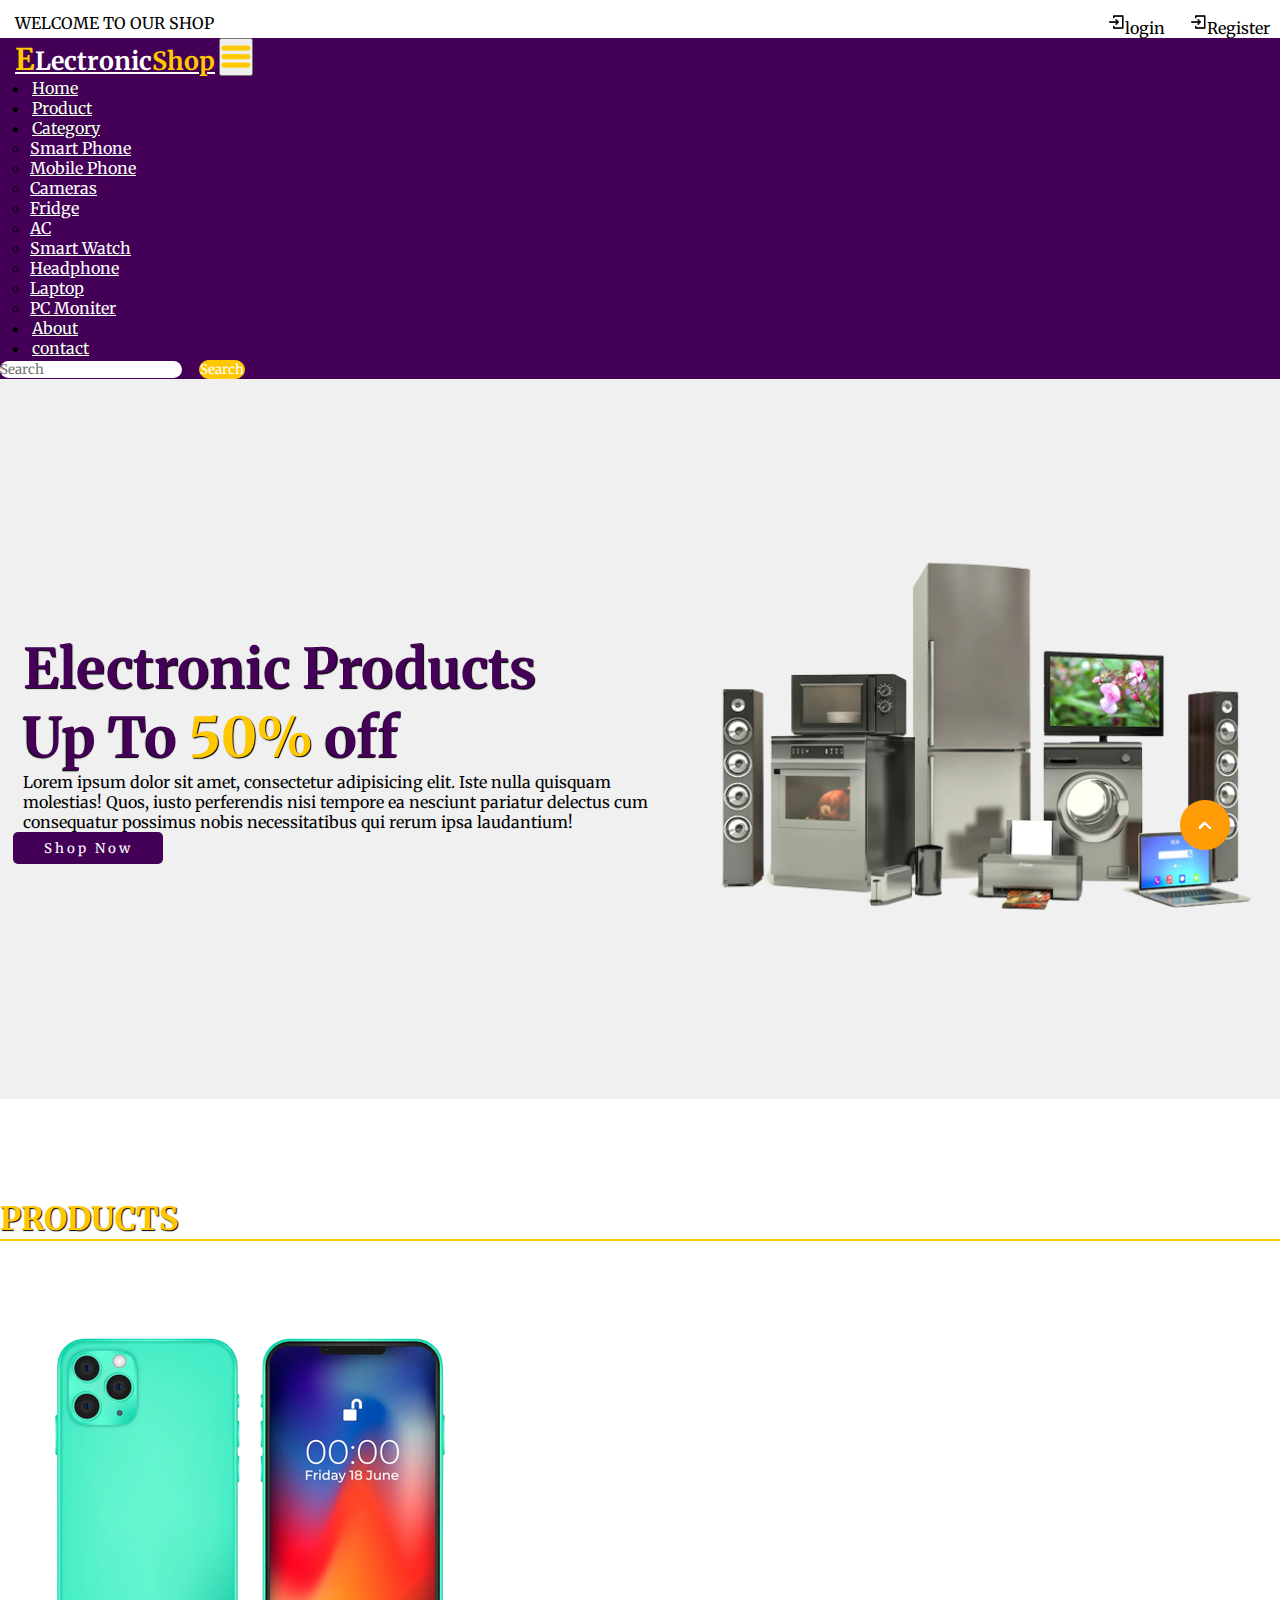
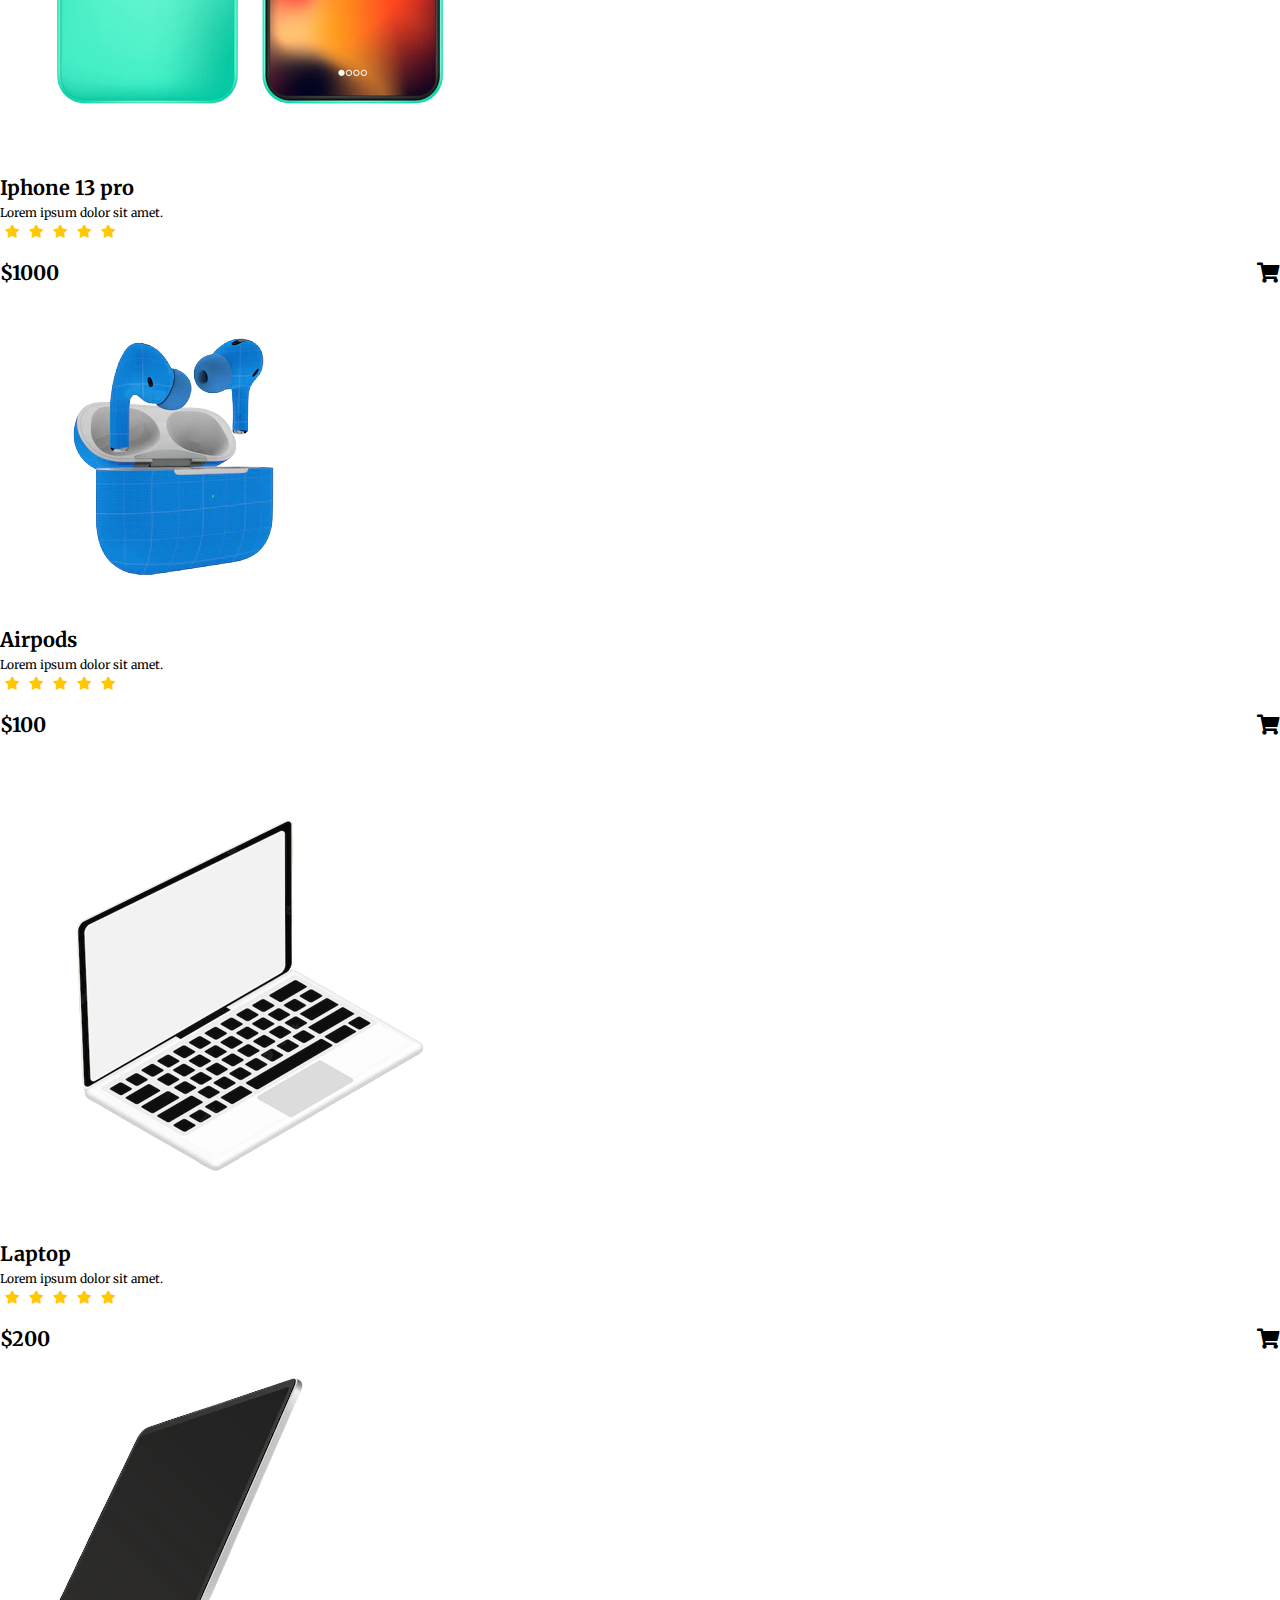
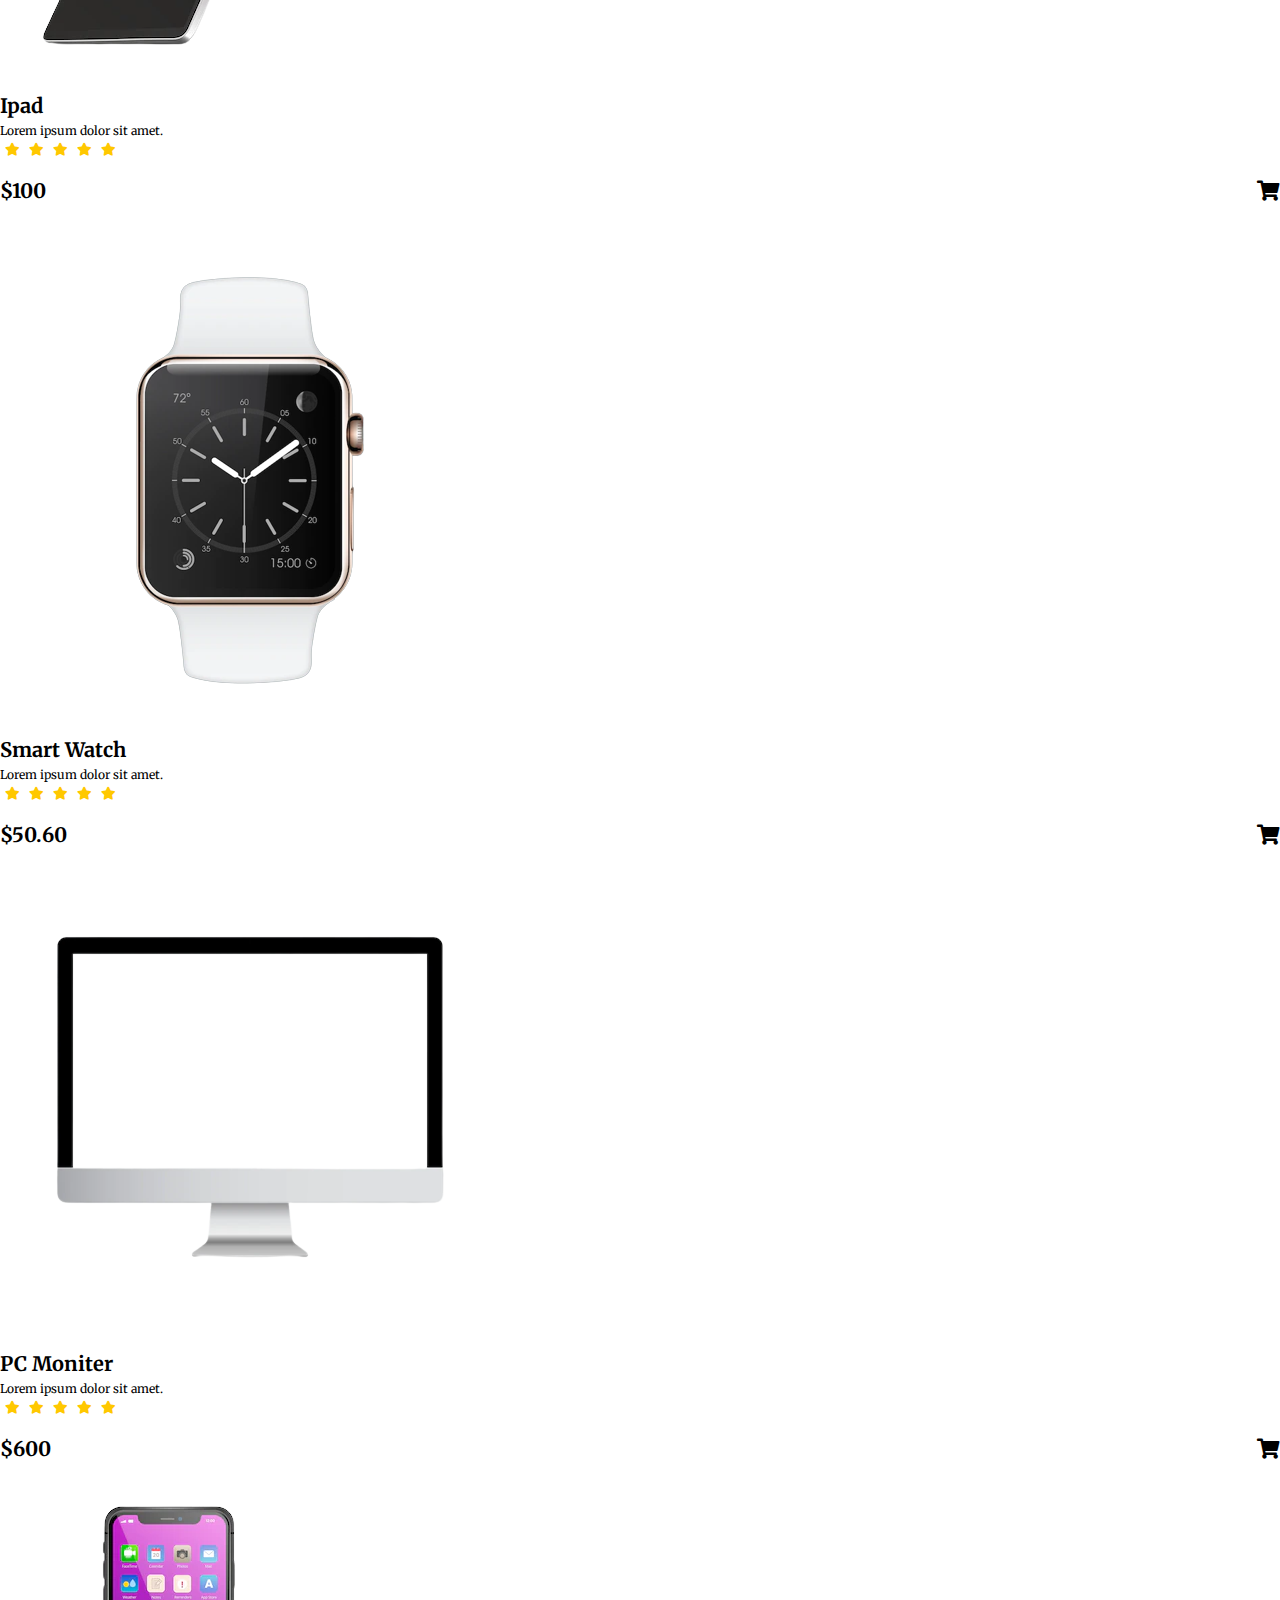
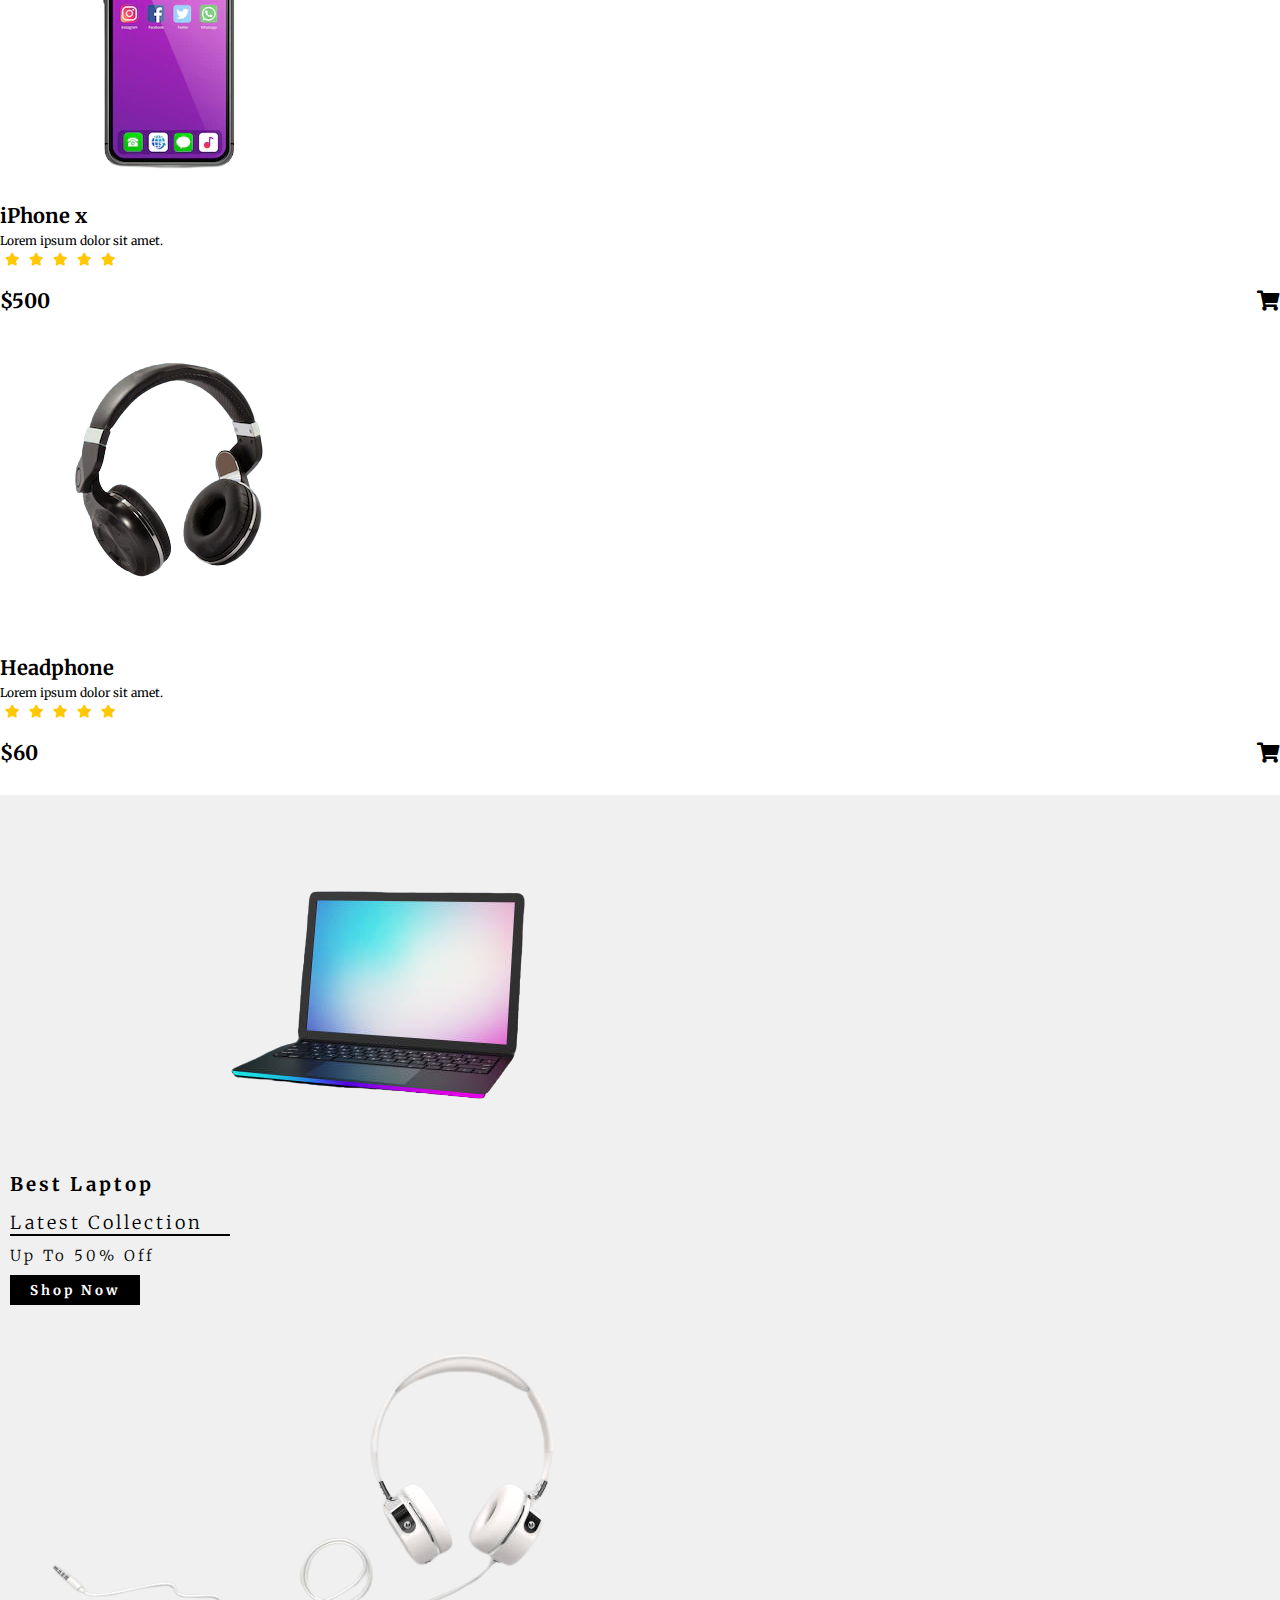
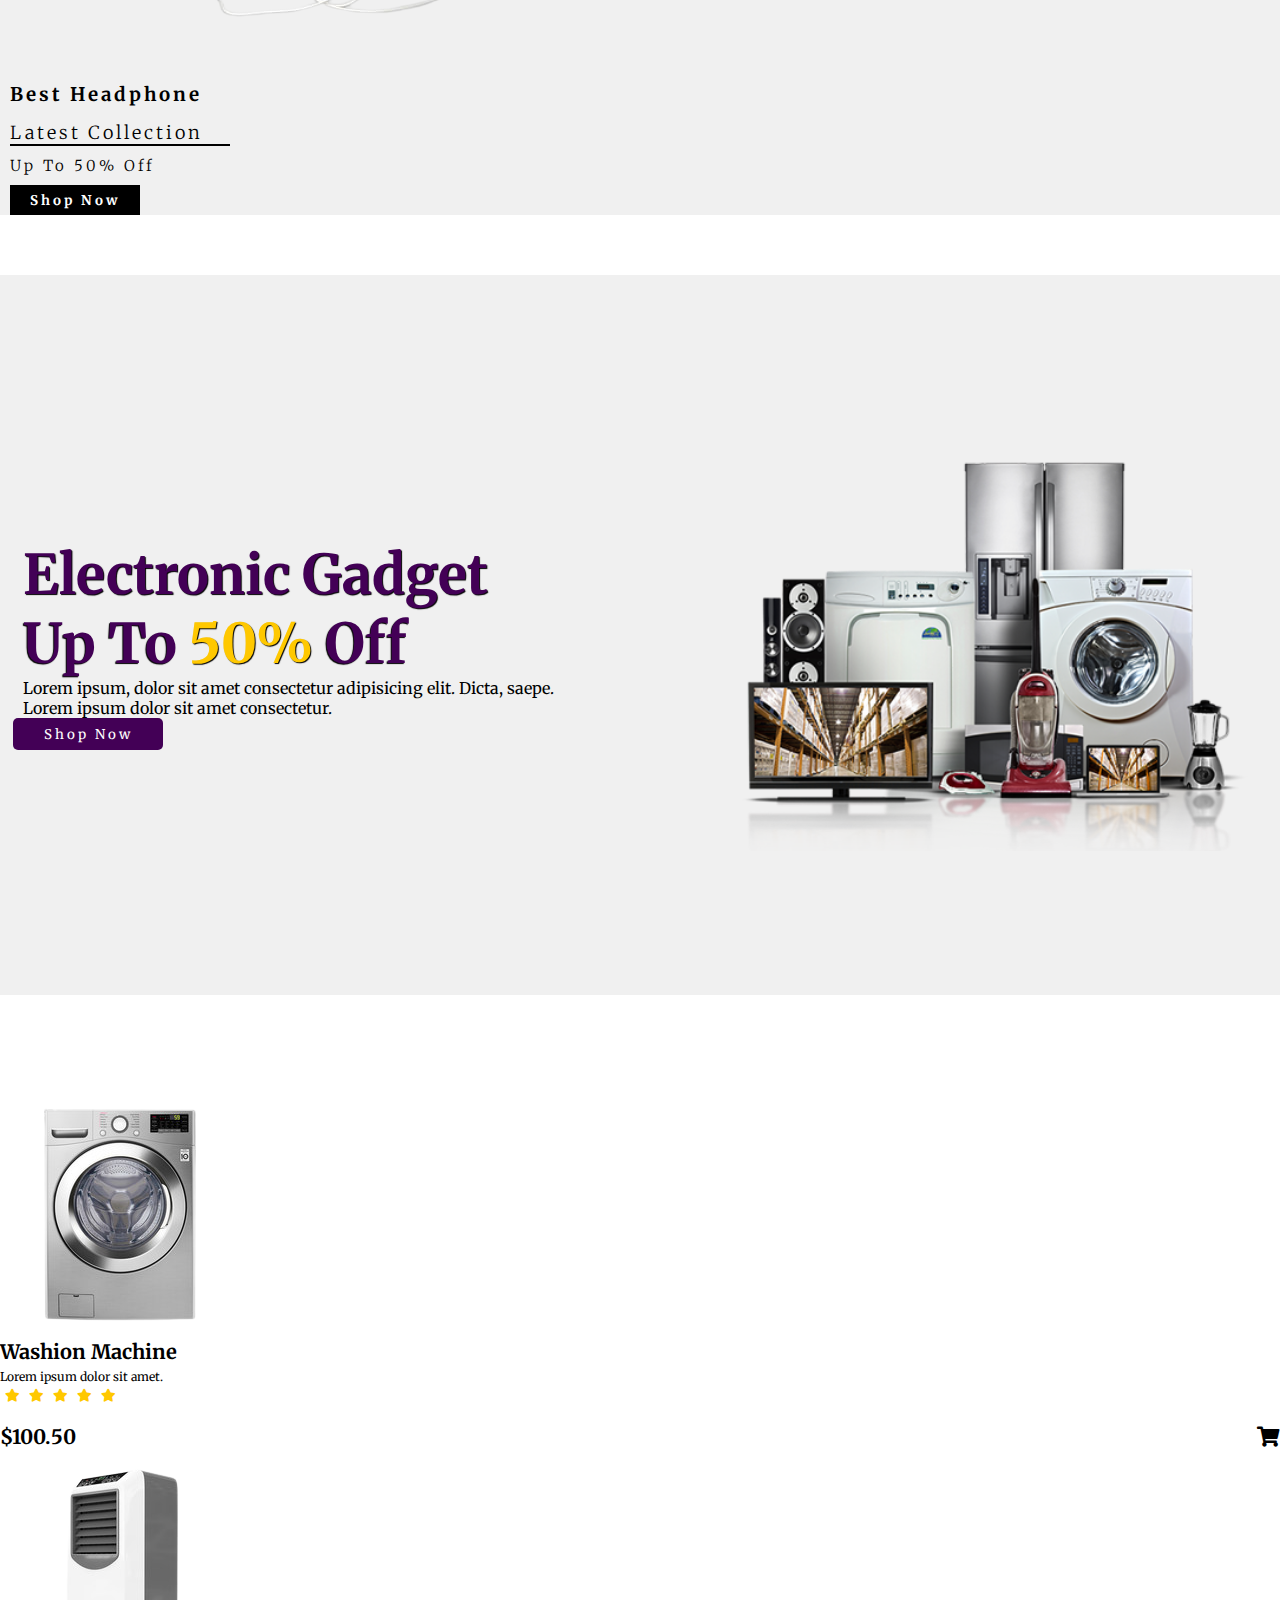
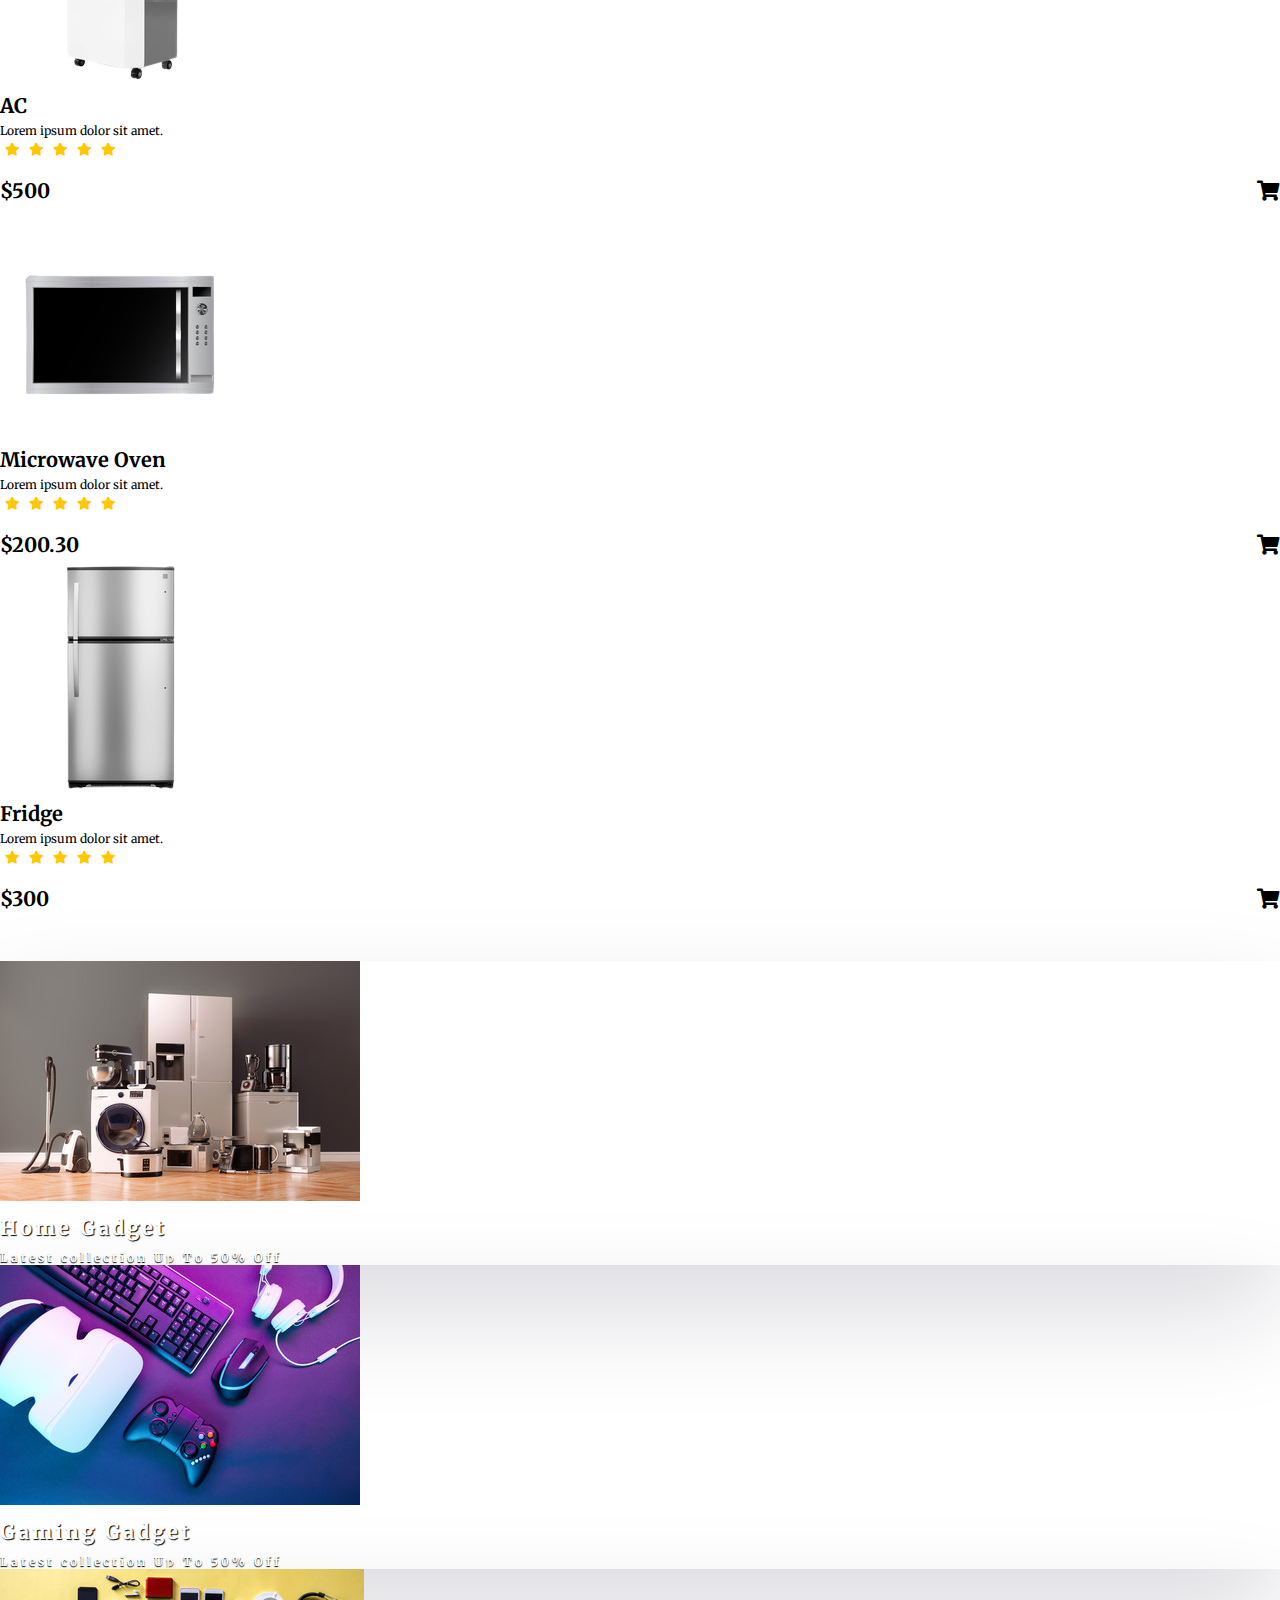
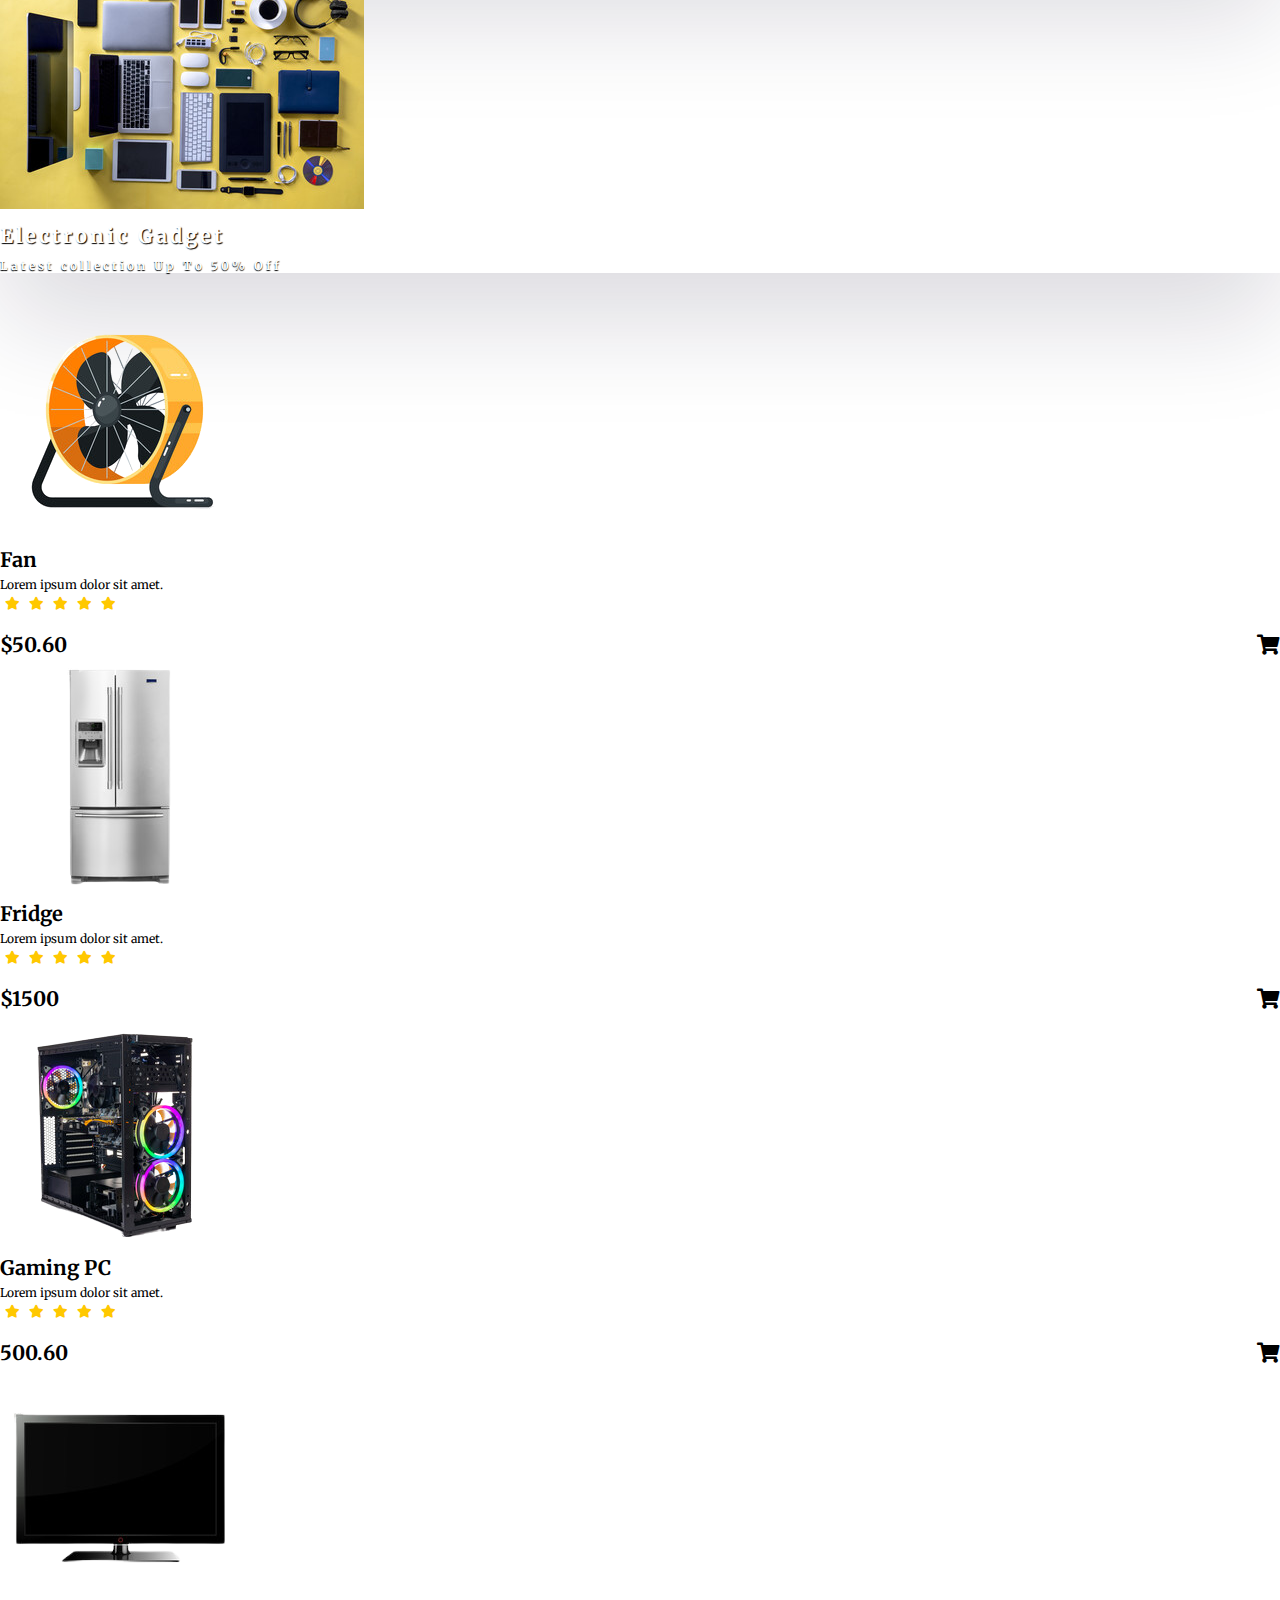
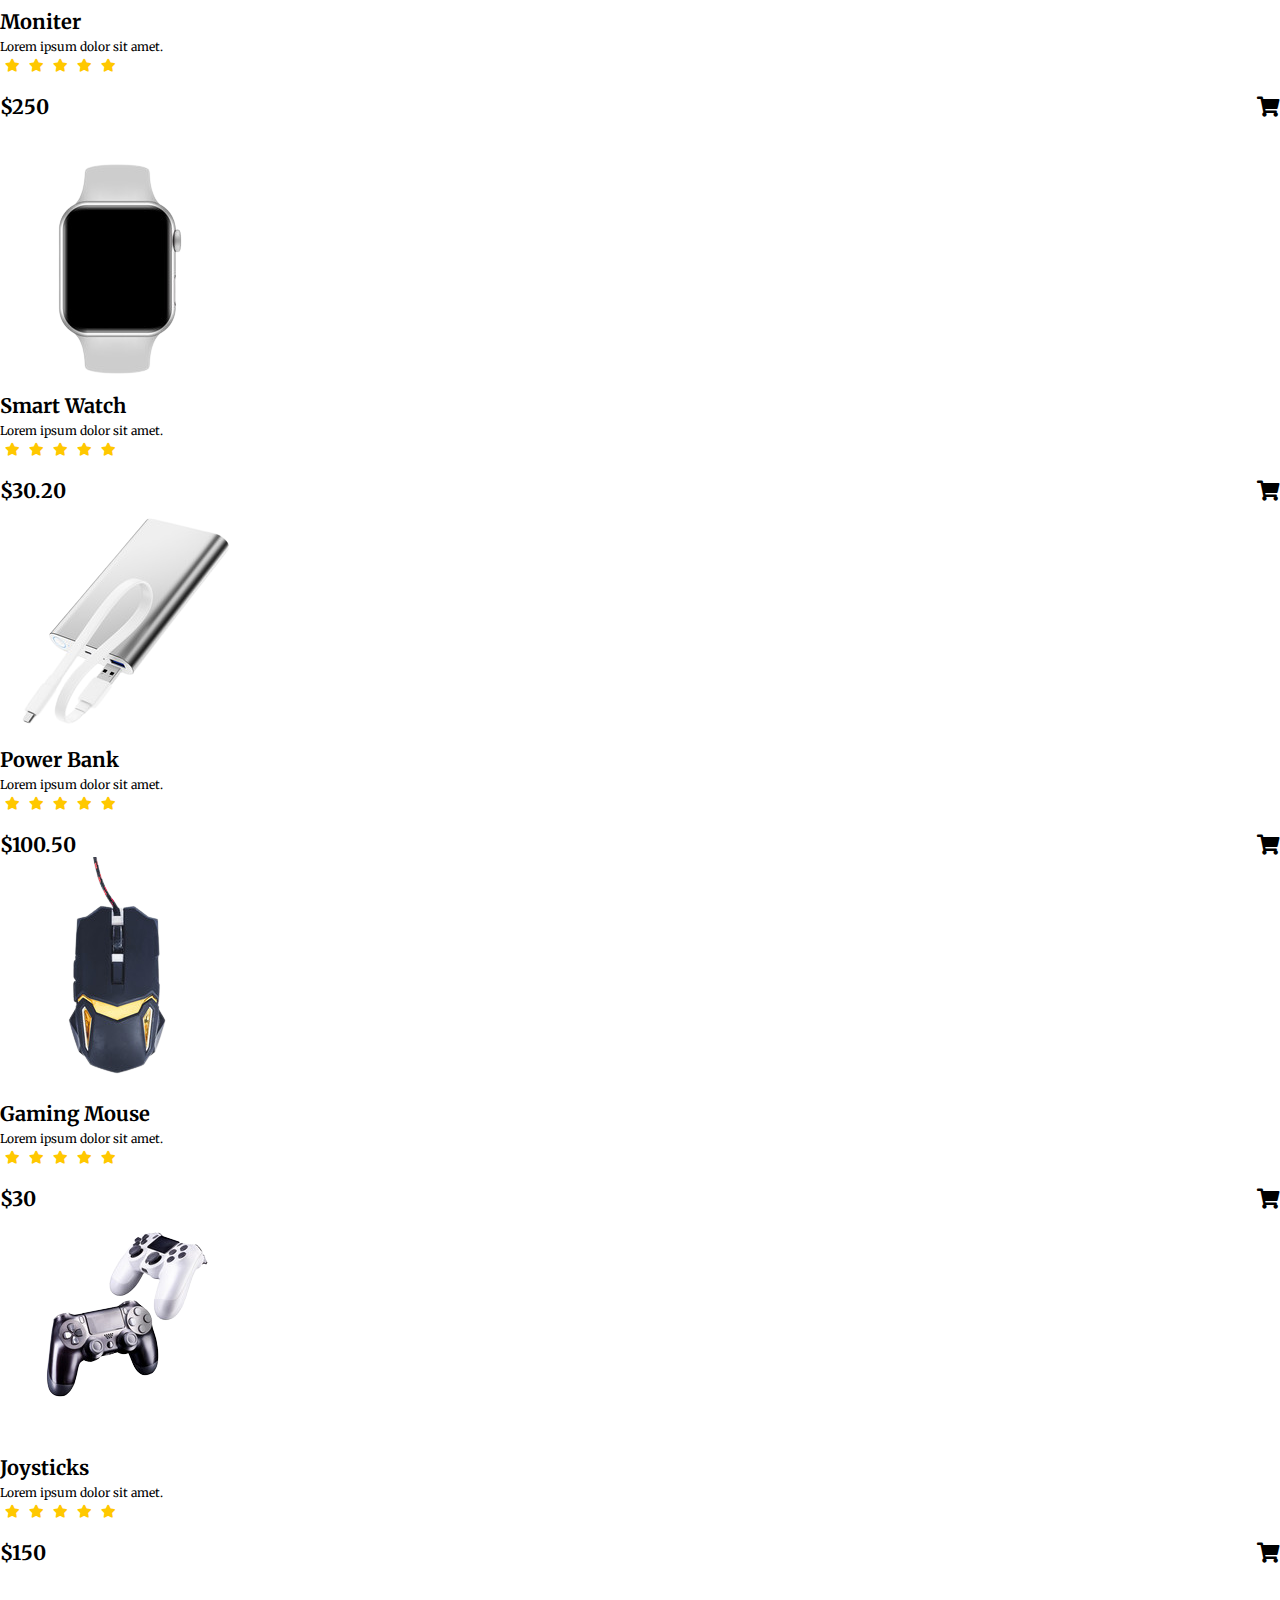
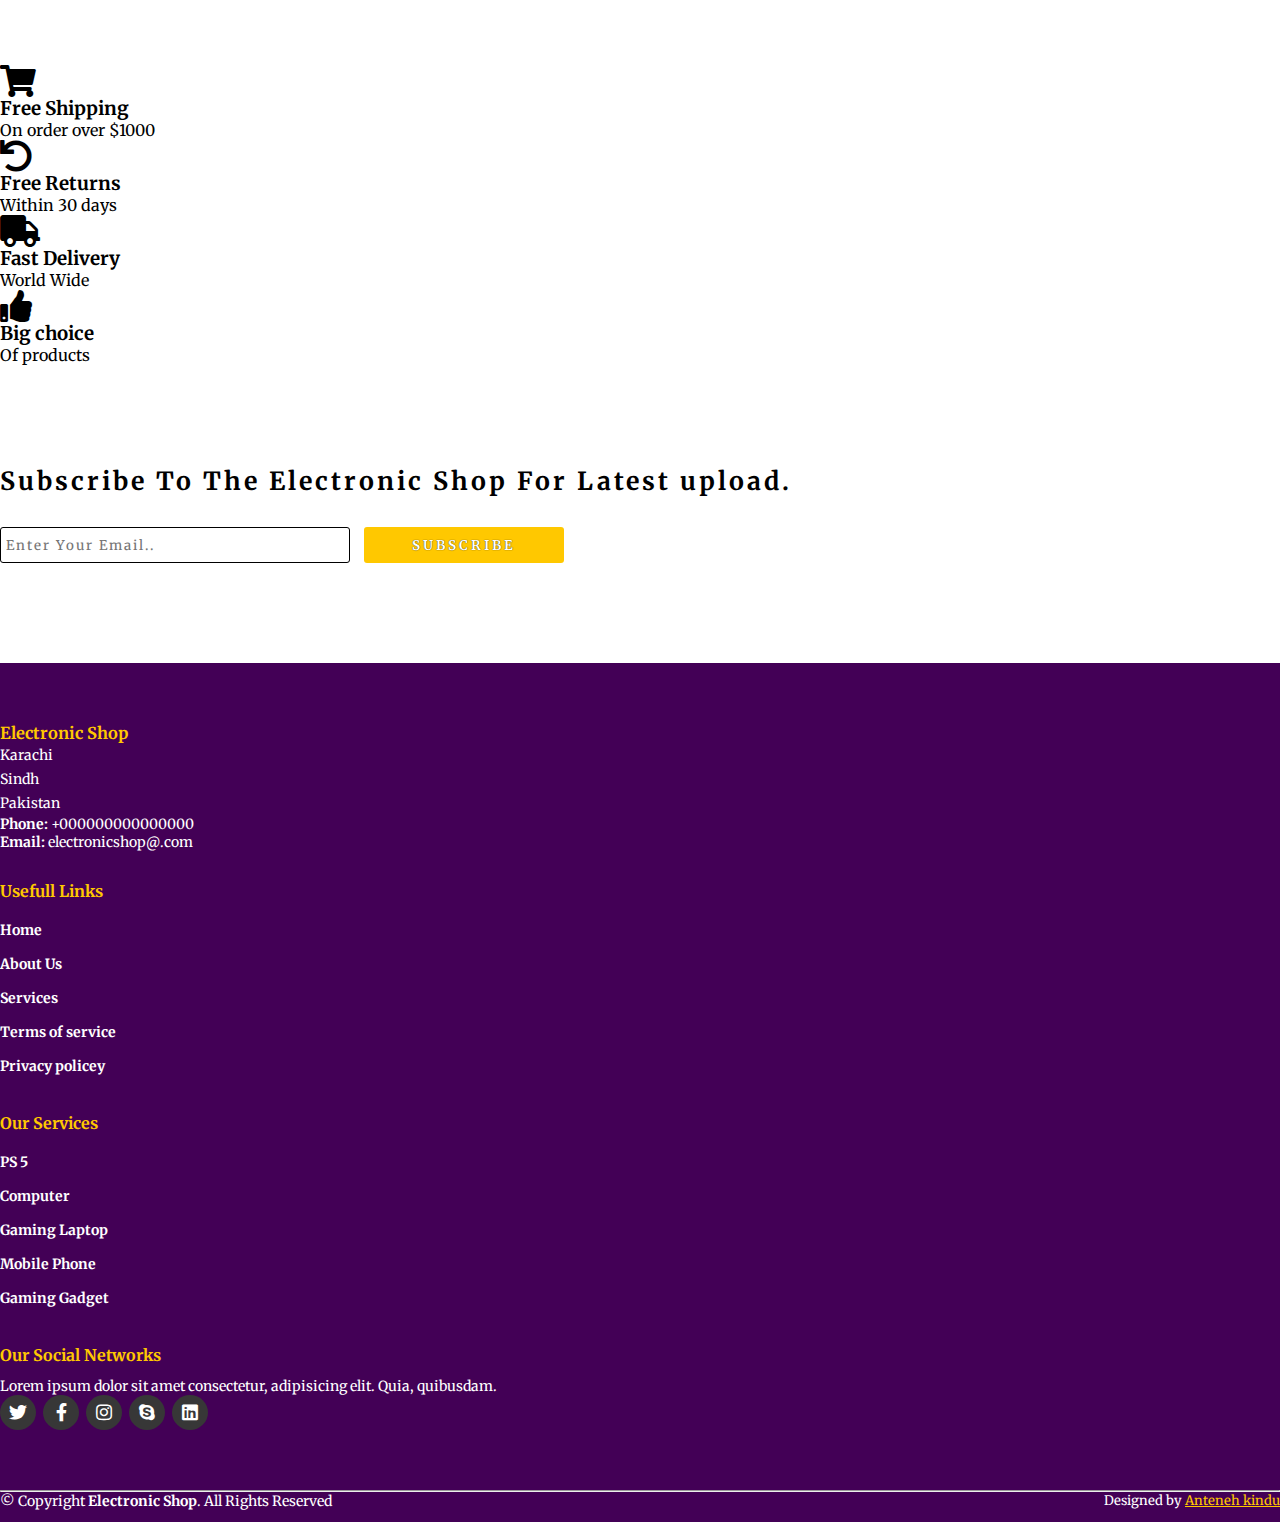
<file: index.html>
<!DOCTYPE html>
<html lang="en">
  <head>
    <meta charset="UTF-8">
    <meta name="viewport" content="width=device-width, initial-scale=1.0">
    <title>Electronic Shop</title>
    <link rel="stylesheet" href="style.css">
    <link rel="stylesheet" href="https://cdnjs.cloudflare.com/ajax/libs/font-awesome/5.15.4/css/all.min.css">
    
    <!-- bootstrap links -->
    <link href="https://cdn.jsdelivr.net/npm/bootstrap@5.0.2/dist/css/bootstrap.min.css" rel="stylesheet" integrity="sha384-EVSTQN3/azprG1Anm3QDgpJLIm9Nao0Yz1ztcQTwFspd3yD65VohhpuuCOmLASjC" crossorigin="anonymous">
    <!-- google fonts -->
    <link rel="preconnect" href="https://fonts.googleapis.com">
    <link rel="preconnect" href="https://fonts.gstatic.com" crossorigin>
    <link href="https://fonts.googleapis.com/css2?family=Merriweather&display=swap" rel="stylesheet">
    
  </head>
  <body>

      <!-- top navbar -->
      <div class="top-navbar">
        <p>WELCOME TO OUR SHOP</p>
        <div class="icons">
            <a href="login.html"> <img src="images/register.png" alt="" width="18px">login</a>
            <a href="register.html"> <img src="images/register.png" alt="" width="18px">Register</a>
        </div>
      </div>

      <!-- navbar -->
      <nav class="navbar navbar-expand-lg" id="navbar">
          <div class="container-fluid">
            <a class="navbar-brand" href="index.html" id="logo"><span id="span1">E</span>Lectronic<span>Shop</span></a>
            <button class="navbar-toggler" type="button" data-bs-toggle="collapse" data-bs-target="#navbarSupportedContent" aria-controls="navbarSupportedContent" aria-expanded="false" aria-label="Toggle navigation">
              <span> <img src="./images/menu.png" alt="" width="30px"></span>
            </button>
            <div class="collapse navbar-collapse" id="navbarSupportedContent">
              <ul class="navbar-nav me-auto mb-2 mb-lg-0">
                <li class="nav-item">
                  <a class="nav-link active" aria-current="page" href="index.html">Home</a>
                </li>
                <li class="nav-item">
                  <a class="nav-link" href="#">Product</a>
                </li>
                <li class="nav-item dropdown">
                  <a class="nav-link dropdown-toggle" href="#" id="navbarDropdown" role="button" data-bs-toggle="dropdown" aria-expanded="false">
                    Category
                  </a>
                  <ul class="dropdown-menu" aria-labelledby="navbarDropdown" style="background-color: rgb(67 0 86);">
                    <li><a class="dropdown-item" href="#">Smart Phone</a></li>
                    <li><a class="dropdown-item" href="#">Mobile Phone</a></li>
                    <li><a class="dropdown-item" href="#">Cameras</a></li>
                    <li><a class="dropdown-item" href="#">Fridge</a></li>
                    <li><a class="dropdown-item" href="#">AC</a></li>
                    <li><a class="dropdown-item" href="#">Smart Watch</a></li>
                    <li><a class="dropdown-item" href="#">Headphone</a></li>
                    <li><a class="dropdown-item" href="#">Laptop</a></li>
                    <li><a class="dropdown-item" href="#">PC Moniter</a></li>
                  </ul>
                </li>
                <li class="nav-item">
                  <a class="nav-link" href="about.html">About</a>
                </li>
                <li class="nav-item">
                  <a class="nav-link" href="contact.html">contact</a>
                </li>
              </ul>
              <form class="d-flex" id="search">
                <input class="form-control me-2" type="search" placeholder="Search" aria-label="Search">
                <button class="btn btn-outline-success" type="submit">Search</button>
              </form>
            </div>
          </div>
      </nav>

      <!-- home content -->
      <section class="home">
          <div class="content">
              <h1><span>Electronic Products</span>
              <br> Up To <span id="span2">50%</span> off
              </h1>
              <p>Lorem ipsum dolor sit amet, consectetur adipisicing elit. Iste nulla quisquam molestias! Quos, iusto perferendis nisi tempore ea nesciunt pariatur delectus cum consequatur possimus nobis necessitatibus qui rerum ipsa laudantium!</p>
              <div class="btn"><button>Shop Now</button></div>
          </div>
          <div class="img">
              <img src="./images/background.png" alt="">
          </div>
      </section>

      <!-- product cards -->
      <div class="container" id="product-cards">
          <h1 class="text-center">PRODUCTS</h1>
          <div class="row" style="margin-top: 30px;">
              <div class="col-md-3 py-3 py-md-0">
                  <div class="card">
                      <img src="./images/p6.png" alt="">
                      <div class="card-body">
                          <h3 class="text-center ">Iphone 13 pro</h3>
                          <p class="text-center">Lorem ipsum dolor sit amet.</p>
                          <div class="star text-center">
                              <i class="fa fa-star checked"></i>
                              <i class="fa fa-star checked"></i>
                              <i class="fa fa-star checked"></i>
                              <i class="fa fa-star checked"></i>
                              <i class="fa fa-star checked"></i>
                          </div>
                          <h2>$1000 <span><i class="fas fa-shopping-cart"></i></span></h2>
                      </div>
                  </div>
              </div>
              <div class="col-md-3 py-3 py-md-0">
                  <div class="card">
                      <img src="./images/a1.png" alt="">
                      <div class="card-body">
                          <h3 class="text-center ">Airpods</h3>
                          <p class="text-center">Lorem ipsum dolor sit amet.</p>
                          <div class="star text-center">
                              <i class="fa fa-star checked"></i>
                              <i class="fa fa-star checked"></i>
                              <i class="fa fa-star checked"></i>
                              <i class="fa fa-star checked"></i>
                              <i class="fa fa-star checked"></i>
                          </div>
                          <h2>$100 <span><i class="fas fa-shopping-cart"></i></span></h2>
                      </div>
                  </div>
              </div>
              <div class="col-md-3 py-3 py-md-0">
                  <div class="card">
                      <img src="./images/laptop2.png" alt="">
                      <div class="card-body">
                          <h3 class="text-center ">Laptop</h3>
                          <p class="text-center">Lorem ipsum dolor sit amet.</p>
                          <div class="star text-center">
                              <i class="fa fa-star checked"></i>
                              <i class="fa fa-star checked"></i>
                              <i class="fa fa-star checked"></i>
                              <i class="fa fa-star checked"></i>
                              <i class="fa fa-star checked"></i>
                          </div>
                          <h2>$200 <span><i class="fas fa-shopping-cart"></i></span></h2>
                      </div>
                  </div>
              </div>
              <div class="col-md-3 py-3 py-md-0">
                  <div class="card">
                      <img src="./images/t1.png" alt="">
                      <div class="card-body">
                          <h3 class="text-center ">Ipad</h3>
                          <p class="text-center">Lorem ipsum dolor sit amet.</p>
                          <div class="star text-center">
                              <i class="fa fa-star checked"></i>
                              <i class="fa fa-star checked"></i>
                              <i class="fa fa-star checked"></i>
                              <i class="fa fa-star checked"></i>
                              <i class="fa fa-star checked"></i>
                          </div>
                          <h2>$100 <span><i class="fas fa-shopping-cart"></i></span></h2>
                      </div>
                  </div>
              </div>
          </div>
          <div class="row" style="margin-top: 30px;">
              <div class="col-md-3 py-3 py-md-0">
                <div class="card">
                  <img src="./images/w1.png" alt="">
                  <div class="card-body">
                    <h3 class="text-center">Smart Watch</h3>
                    <p class="text-center">Lorem ipsum dolor sit amet.</p>
                    <div class="star text-center">
                      <i class="fa fa-star checked"></i>
                      <i class="fa fa-star checked"></i>
                      <i class="fa fa-star checked"></i>
                      <i class="fa fa-star checked"></i>
                      <i class="fa fa-star checked"></i>
                    </div>
                    <h2>$50.60 <span><li class="fas fa-shopping-cart"></li></span></h2>
                  </div>
                </div>
              </div>
              <div class="col-md-3 py-3 py-md-0">
                <div class="card">
                  <img src="./images/pcm1.png" alt="">
                  <div class="card-body">
                    <h3 class="text-center">PC Moniter</h3>
                    <p class="text-center">Lorem ipsum dolor sit amet.</p>
                    <div class="star text-center">
                      <i class="fa fa-star checked"></i>
                      <i class="fa fa-star checked"></i>
                      <i class="fa fa-star checked"></i>
                      <i class="fa fa-star checked"></i>
                      <i class="fa fa-star checked"></i>
                    </div>
                    <h2>$600 <span><li class="fas fa-shopping-cart"></li></span></h2>
                  </div>
                </div>
              </div>
              <div class="col-md-3 py-3 py-md-0">
                <div class="card">
                  <img src="./images/phone1.png" alt="">
                  <div class="card-body">
                    <h3 class="text-center">iPhone x</h3>
                    <p class="text-center">Lorem ipsum dolor sit amet.</p>
                    <div class="star text-center">
                      <i class="fa fa-star checked"></i>
                      <i class="fa fa-star checked"></i>
                      <i class="fa fa-star checked"></i>
                      <i class="fa fa-star checked"></i>
                      <i class="fa fa-star checked"></i>
                    </div>
                    <h2>$500 <span><li class="fas fa-shopping-cart"></li></span></h2>
                  </div>
                </div>
              </div>
              <div class="col-md-3 py-3 py-md-0">
                <div class="card">
                  <img src="./images/h1.png" alt="">
                  <div class="card-body">
                    <h3 class="text-center">Headphone</h3>
                    <p class="text-center">Lorem ipsum dolor sit amet.</p>
                    <div class="star text-center">
                      <i class="fa fa-star checked"></i>
                      <i class="fa fa-star checked"></i>
                      <i class="fa fa-star checked"></i>
                      <i class="fa fa-star checked"></i>
                      <i class="fa fa-star checked"></i>
                    </div>
                    <h2>$60 <span><i class="fas fa-shopping-cart"></i></span></h2>
                  </div>
                </div>
              </div>
            </div>
      </div>

      <!-- other cards -->
      <div class="container" id="other-cards">
        <div class="row">
          <div class="col-md-6 py-3 py-md-0">
            <div class="card">
              <img src="./images/c1.png" alt="">
              <div class="card-img-overlay">
                <h3>Best Laptop</h3>
                <h5>Latest Collection</h5>
                <p>Up To 50% Off</p>
                <button id="shopnow">Shop Now</button>
              </div>
            </div>
          </div>
          <div class="col-md-6 py-3 py-md-0">
            <div class="card">
              <img src="./images/c2.png" alt="">
              <div class="card-img-overlay">
                <h3>Best Headphone</h3>
                <h5>Latest Collection</h5>
                <p>Up To 50% Off</p>
                <button id="shopnow">Shop Now</button>
              </div>
            </div>
          </div>
        </div>
      </div>
      <!-- other cards -->

      <!-- banner -->
      <section class="banner">
        <div class="content">
          <h1> <span>Electronic Gadget</span>
            <br>
            Up To <span id="span2">50%</span> Off
          </h1>
          <p>Lorem ipsum, dolor sit amet consectetur adipisicing elit. Dicta, saepe.
            <br>Lorem ipsum dolor sit amet consectetur.
          </p>
          <div class="btn"><button>Shop Now</button></div>
    
        </div>
        <div class="img">
          <img src="./images/image1.png" alt="">
        </div>
      </section>
      <!-- banner -->

      <!-- product cards -->
      <div class="container" id="product-cards">

        <div class="row" style="margin-top: 30px;">
          <div class="col-md-3 py-3 py-md-0">
            <div class="card">
              <img src="./images/pr1.png" alt="">
              <div class="card-body">
                <h3 class="text-center">Washion Machine</h3>
                <p class="text-center">Lorem ipsum dolor sit amet.</p>
                <div class="star text-center">
                  <i class="fa fa-star checked"></i>
                  <i class="fa fa-star checked"></i>
                  <i class="fa fa-star checked"></i>
                  <i class="fa fa-star checked"></i>
                  <i class="fa fa-star checked"></i>
                </div>
                <h2>$100.50 <span><i class="fas fa-shopping-cart"></i></span></h2>
              </div>
            </div>
          </div>
          <div class="col-md-3 py-3 py-md-0">
            <div class="card">
              <img src="./images/pr2.png" alt="">
              <div class="card-body">
                <h3 class="text-center">AC</h3>
                <p class="text-center">Lorem ipsum dolor sit amet.</p>
                <div class="star text-center">
                  <i class="fa fa-star checked"></i>
                  <i class="fa fa-star checked"></i>
                  <i class="fa fa-star checked"></i>
                  <i class="fa fa-star checked"></i>
                  <i class="fa fa-star checked"></i>
                </div>
                <h2>$500 <span><li class="fas fa-shopping-cart"></li></span></h2>
              </div>
            </div>
          </div>
          <div class="col-md-3 py-3 py-md-0">
            <div class="card">
              <img src="./images/pr3.png" alt="">
              <div class="card-body">
                <h3 class="text-center">Microwave Oven</h3>
                <p class="text-center">Lorem ipsum dolor sit amet.</p>
                <div class="star text-center">
                  <i class="fa fa-star checked"></i>
                  <i class="fa fa-star checked"></i>
                  <i class="fa fa-star checked"></i>
                  <i class="fa fa-star checked"></i>
                  <i class="fa fa-star checked"></i>
                </div>
                <h2>$200.30 <span><li class="fas fa-shopping-cart"></li></span></h2>
              </div>
            </div>
          </div>
          <div class="col-md-3 py-3 py-md-0">
            <div class="card">
              <img src="./images/pr4.png" alt="">
              <div class="card-body">
                <h3 class="text-center">Fridge</h3>
                <p class="text-center">Lorem ipsum dolor sit amet.</p>
                <div class="star text-center">
                  <i class="fa fa-star checked"></i>
                  <i class="fa fa-star checked"></i>
                  <i class="fa fa-star checked"></i>
                  <i class="fa fa-star checked"></i>
                  <i class="fa fa-star checked"></i>
                </div>
                <h2>$300 <span><li class="fas fa-shopping-cart"></li></span></h2>
              </div>
            </div>
          </div>
        </div>

        <!-- other cards -->
      <div class="container" id="other">
        <div class="row">
          <div class="col-md-4 py-3 py-md-0">
            <div class="card">
              <img src="./images/c3.png" alt="">
              <div class="card-img-overlay">
                <h3>Home Gadget</h3>
                <p>Latest collection Up To 50% Off</p>
              </div>
            </div>
          </div>
          <div class="col-md-4 py-3 py-md-0">
            <div class="card">
              <img src="./images/c4.png" alt="">
              <div class="card-img-overlay">
                <h3>Gaming Gadget</h3>
                <p>Latest collection Up To 50% Off</p>
              </div>
            </div>
          </div>
          <div class="col-md-4 py-3 py-md-0">
            <div class="card">
              <img src="./images/c5.png" alt="">
              <div class="card-img-overlay">
                <h3>Electronic Gadget</h3>
                <p>Latest collection Up To 50% Off</p>
              </div>
            </div>
          </div>
        </div>
      </div>
      <!-- other cards -->


      <div class="row" style="margin-top: 30px;">
        <div class="col-md-3 py-3 py-md-0">
          <div class="card">
            <img src="./images/pr5.png" alt="">
            <div class="card-body">
              <h3 class="text-center">Fan</h3>
              <p class="text-center">Lorem ipsum dolor sit amet.</p>
              <div class="star text-center">
                <i class="fa fa-star checked"></i>
                <i class="fa fa-star checked"></i>
                <i class="fa fa-star checked"></i>
                <i class="fa fa-star checked"></i>
                <i class="fa fa-star checked"></i>
              </div>
              <h2>$50.60 <span><li class="fas fa-shopping-cart"></li></span></h2>
            </div>
          </div>
        </div>
        <div class="col-md-3 py-3 py-md-0">
          <div class="card">
            <img src="./images/pr6.png" alt="">
            <div class="card-body">
              <h3 class="text-center">Fridge</h3>
              <p class="text-center">Lorem ipsum dolor sit amet.</p>
              <div class="star text-center">
                <i class="fa fa-star checked"></i>
                <i class="fa fa-star checked"></i>
                <i class="fa fa-star checked"></i>
                <i class="fa fa-star checked"></i>
                <i class="fa fa-star checked"></i>
              </div>
              <h2>$1500 <span><li class="fas fa-shopping-cart"></li></span></h2>
            </div>
          </div>
        </div>
        <div class="col-md-3 py-3 py-md-0">
          <div class="card">
            <img src="./images/pr7.png" alt="">
            <div class="card-body">
              <h3 class="text-center">Gaming PC</h3>
              <p class="text-center">Lorem ipsum dolor sit amet.</p>
              <div class="star text-center">
                <i class="fa fa-star checked"></i>
                <i class="fa fa-star checked"></i>
                <i class="fa fa-star checked"></i>
                <i class="fa fa-star checked"></i>
                <i class="fa fa-star checked"></i>
              </div>
              <h2>500.60 <span><li class="fas fa-shopping-cart"></li></span></h2>
            </div>
          </div>
        </div>
        <div class="col-md-3 py-3 py-md-0">
          <div class="card">
            <img src="./images/pr8.png" alt="">
            <div class="card-body">
              <h3 class="text-center">Moniter</h3>
              <p class="text-center">Lorem ipsum dolor sit amet.</p>
              <div class="star text-center">
                <i class="fa fa-star checked"></i>
                <i class="fa fa-star checked"></i>
                <i class="fa fa-star checked"></i>
                <i class="fa fa-star checked"></i>
                <i class="fa fa-star checked"></i>
              </div>
              <h2>$250 <span><li class="fas fa-shopping-cart"></li></span></h2>
            </div>
          </div>
        </div>
      </div>


      <div class="row" style="margin-top: 30px;">
        <div class="col-md-3 py-3 py-md-0">
          <div class="card">
            <img src="./images/pr9.png" alt="">
            <div class="card-body">
              <h3 class="text-center">Smart Watch</h3>
              <p class="text-center">Lorem ipsum dolor sit amet.</p>
              <div class="star text-center">
                <i class="fa fa-star checked"></i>
                <i class="fa fa-star checked"></i>
                <i class="fa fa-star checked"></i>
                <i class="fa fa-star checked"></i>
                <i class="fa fa-star checked"></i>
              </div>
              <h2>$30.20 <span><li class="fas fa-shopping-cart"></li></span></h2>
            </div>
          </div>
        </div>
        <div class="col-md-3 py-3 py-md-0">
          <div class="card">
            <img src="./images/pr10.png" alt="">
            <div class="card-body">
              <h3 class="text-center">Power Bank</h3>
              <p class="text-center">Lorem ipsum dolor sit amet.</p>
              <div class="star text-center">
                <i class="fa fa-star checked"></i>
                <i class="fa fa-star checked"></i>
                <i class="fa fa-star checked"></i>
                <i class="fa fa-star checked"></i>
                <i class="fa fa-star checked"></i>
              </div>
              <h2>$100.50 <span><li class="fas fa-shopping-cart"></li></span></h2>
            </div>
          </div>
        </div>
        <div class="col-md-3 py-3 py-md-0">
          <div class="card">
            <img src="./images/pr11.png" alt="">
            <div class="card-body">
              <h3 class="text-center">Gaming Mouse</h3>
              <p class="text-center">Lorem ipsum dolor sit amet.</p>
              <div class="star text-center">
                <i class="fa fa-star checked"></i>
                <i class="fa fa-star checked"></i>
                <i class="fa fa-star checked"></i>
                <i class="fa fa-star checked"></i>
                <i class="fa fa-star checked"></i>
              </div>
              <h2>$30 <span><li class="fas fa-shopping-cart"></li></span></h2>
            </div>
          </div>
        </div>
        <div class="col-md-3 py-3 py-md-0">
          <div class="card">
            <img src="./images/pr12.png" alt="">
            <div class="card-body">
              <h3 class="text-center">Joysticks</h3>
              <p class="text-center">Lorem ipsum dolor sit amet.</p>
              <div class="star text-center">
                <i class="fa fa-star checked"></i>
                <i class="fa fa-star checked"></i>
                <i class="fa fa-star checked"></i>
                <i class="fa fa-star checked"></i>
                <i class="fa fa-star checked"></i>
              </div>
              <h2>$150 <span><li class="fas fa-shopping-cart"></li></span></h2>
            </div>
          </div>
        </div>
      </div>
      </div>
      <!-- product cards -->

      <!-- offer -->
      <div class="container" id="offer">
      <div class="row">
        <div class="col-md-3 py-3 py-md-0">
          <i class="fas fa-shopping-cart"></i>
          <h3>Free Shipping</h3>
          <p>On order over $1000</p>
        </div>
        <div class="col-md-3 py-3 py-md-0">
          <i class="fas fa-undo"></i>
          <h3>Free Returns</h3>
          <p>Within 30 days</p>
        </div>
        <div class="col-md-3 py-3 py-md-0">
          <i class="fas fa-truck"></i>
          <h3>Fast Delivery</h3>
          <p>World Wide</p>
        </div>
        <div class="col-md-3 py-3 py-md-0">
          <i class="fas fa-thumbs-up"></i>
          <h3>Big choice</h3>
          <p>Of products</p>
        </div>
      </div>
      </div>
      <!-- offer -->

      <!-- newslater -->
      <div class="container" id="newslater">
      <h3 class="text-center">Subscribe To The Electronic Shop For Latest upload.</h3>
      <div class="input text-center">
        <input type="text" placeholder="Enter Your Email..">
        <button id="subscribe">SUBSCRIBE</button>
      </div>
      </div>
      <!-- newslater -->

      <!-- footer -->
      <footer id="footer">
      <div class="footer-top">
        <div class="container">
          <div class="row">

            <div class="col-lg-3 col-md-6 footer-contact">
              <h3>Electronic Shop</h3>
              <p>
                Karachi <br>
                Sindh <br>
                Pakistan <br>
              </p>
              <strong>Phone:</strong> +000000000000000 <br>
              <strong>Email:</strong> electronicshop@.com <br>
            </div>

            <div class="col-lg-3 col-md-6 footer-links">
              <h4>Usefull Links</h4>
            <ul>
              <li><a href="#">Home</a></li>
              <li><a href="#">About Us</a></li>
              <li><a href="#">Services</a></li>
              <li><a href="#">Terms of service</a></li>
              <li><a href="#">Privacy policey</a></li>
            </ul>
            </div>



          

            <div class="col-lg-3 col-md-6 footer-links">
              <h4>Our Services</h4>

            <ul>
              <li><a href="#">PS 5</a></li>
              <li><a href="#">Computer</a></li>
              <li><a href="#">Gaming Laptop</a></li>
              <li><a href="#">Mobile Phone</a></li>
              <li><a href="#">Gaming Gadget</a></li>
            </ul>
            </div>

            <div class="col-lg-3 col-md-6 footer-links">
              <h4>Our Social Networks</h4>
              <p>Lorem ipsum dolor sit amet consectetur, adipisicing elit. Quia, quibusdam.</p>

              <div class="socail-links mt-3">
                <a href="#"><i class="fab fa-twitter"></i></a>
                <a href="#"><i class="fab fa-facebook-f"></i></a>
                <a href="#"><i class="fab fa-instagram"></i></a>
                <a href="#"><i class="fab fa-skype"></i></a>
                <a href="#"><i class="fab fa-linkedin"></i></a>
              </div>
            
            </div>

          </div>
        </div>
      </div>
      <hr>
      <div class="container py-4">
        <div class="copyright">
          &copy; Copyright <strong><span>Electronic Shop</span></strong>. All Rights Reserved
        </div>
        <div class="credits">
          Designed by <a href="#">Anteneh kindu</a>
        </div>
      </div>
      </footer>
      <!-- footer -->


      <a href="#" class="arrow"><i><img src="./images/arrow.png" alt=""></i></a>

    <script src="https://cdn.jsdelivr.net/npm/bootstrap@5.0.2/dist/js/bootstrap.bundle.min.js" integrity="sha384-MrcW6ZMFYlzcLA8Nl+NtUVF0sA7MsXsP1UyJoMp4YLEuNSfAP+JcXn/tWtIaxVXM" crossorigin="anonymous"></script>
</body>
</html>
</file>
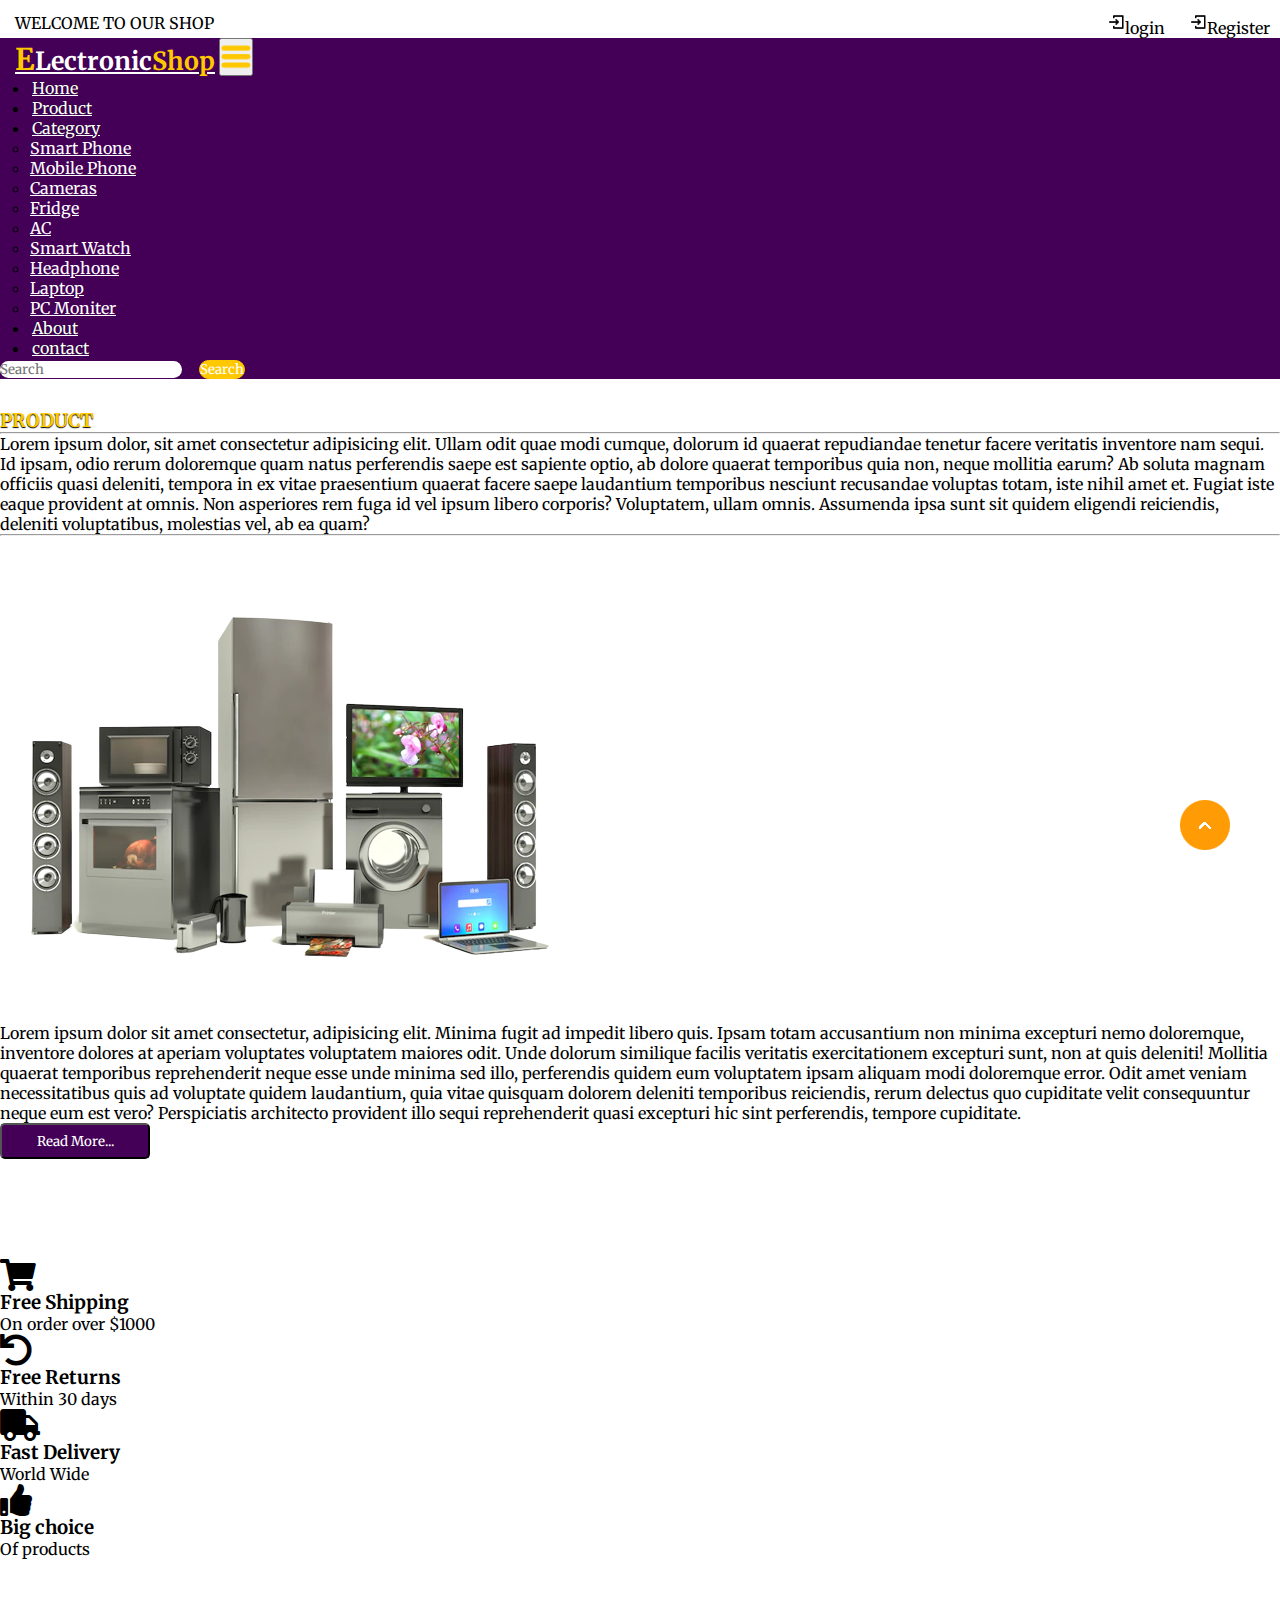
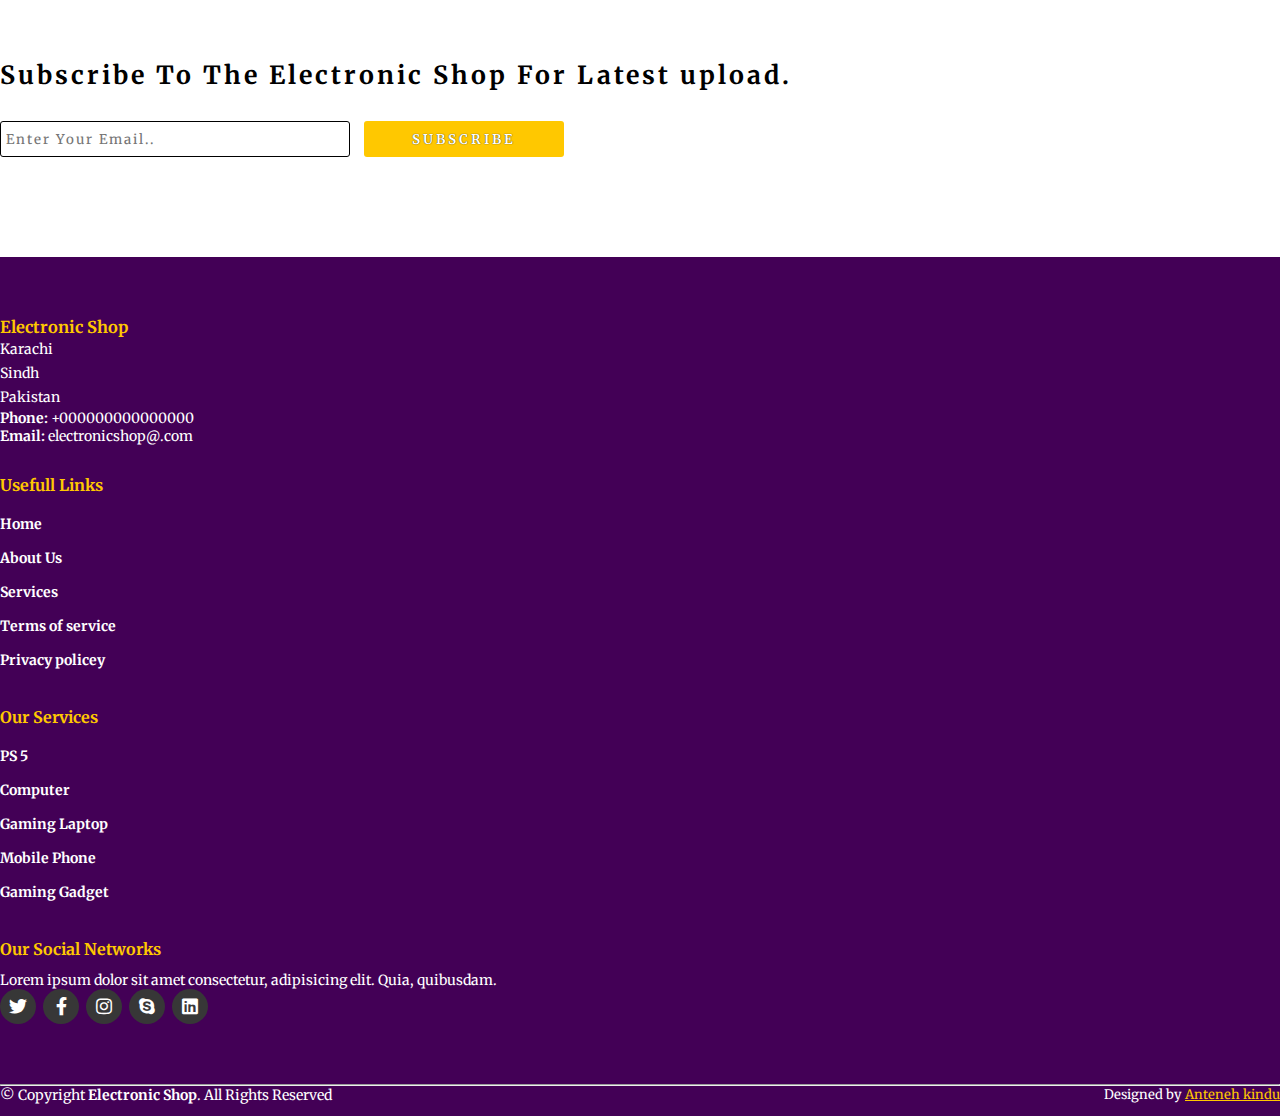
<file: about.html>
<!DOCTYPE html>
<html lang="en">
    <head>
        <meta charset="UTF-8">
        <meta name="viewport" content="width=device-width, initial-scale=1.0">
        <title>Electronic Shop</title>
        <link rel="stylesheet" href="style.css">
        <link rel="stylesheet" href="https://cdnjs.cloudflare.com/ajax/libs/font-awesome/5.15.4/css/all.min.css">
        
        <!-- bootstrap links -->
        <link href="https://cdn.jsdelivr.net/npm/bootstrap@5.0.2/dist/css/bootstrap.min.css" rel="stylesheet" integrity="sha384-EVSTQN3/azprG1Anm3QDgpJLIm9Nao0Yz1ztcQTwFspd3yD65VohhpuuCOmLASjC" crossorigin="anonymous">
        <!-- google fonts -->
        <link rel="preconnect" href="https://fonts.googleapis.com">
        <link rel="preconnect" href="https://fonts.gstatic.com" crossorigin>
        <link href="https://fonts.googleapis.com/css2?family=Merriweather&display=swap" rel="stylesheet">
        
    </head>
    <body>
          <!-- top navbar -->
          <div class="top-navbar">
            <p>WELCOME TO OUR SHOP</p>
            <div class="icons">
                <a href="login.html"> <img src="images/register.png" alt="" width="18px">login</a>
                <a href="register.html"> <img src="images/register.png" alt="" width="18px">Register</a>
            </div>
          </div>
    
          <!-- navbar -->
          <nav class="navbar navbar-expand-lg" id="navbar">
              <div class="container-fluid">
                <a class="navbar-brand" href="index.html" id="logo"><span id="span1">E</span>Lectronic<span>Shop</span></a>
                <button class="navbar-toggler" type="button" data-bs-toggle="collapse" data-bs-target="#navbarSupportedContent" aria-controls="navbarSupportedContent" aria-expanded="false" aria-label="Toggle navigation">
                  <span> <img src="./images/menu.png" alt="" width="30px"></span>
                </button>
                <div class="collapse navbar-collapse" id="navbarSupportedContent">
                  <ul class="navbar-nav me-auto mb-2 mb-lg-0">
                    <li class="nav-item">
                      <a class="nav-link active" aria-current="page" href="index.html">Home</a>
                    </li>
                    <li class="nav-item">
                      <a class="nav-link" href="#">Product</a>
                    </li>
                    <li class="nav-item dropdown">
                      <a class="nav-link dropdown-toggle" href="#" id="navbarDropdown" role="button" data-bs-toggle="dropdown" aria-expanded="false">
                        Category
                      </a>
                      <ul class="dropdown-menu" aria-labelledby="navbarDropdown" style="background-color: rgb(67 0 86);">
                        <li><a class="dropdown-item" href="#">Smart Phone</a></li>
                        <li><a class="dropdown-item" href="#">Mobile Phone</a></li>
                        <li><a class="dropdown-item" href="#">Cameras</a></li>
                        <li><a class="dropdown-item" href="#">Fridge</a></li>
                        <li><a class="dropdown-item" href="#">AC</a></li>
                        <li><a class="dropdown-item" href="#">Smart Watch</a></li>
                        <li><a class="dropdown-item" href="#">Headphone</a></li>
                        <li><a class="dropdown-item" href="#">Laptop</a></li>
                        <li><a class="dropdown-item" href="#">PC Moniter</a></li>
                      </ul>
                    </li>
                    <li class="nav-item">
                      <a class="nav-link" href="about.html">About</a>
                    </li>
                    <li class="nav-item">
                      <a class="nav-link" href="contact.html">contact</a>
                    </li>
                  </ul>
                  <form class="d-flex" id="search">
                    <input class="form-control me-2" type="search" placeholder="Search" aria-label="Search">
                    <button class="btn btn-outline-success" type="submit">Search</button>
                  </form>
                </div>
              </div>
          </nav>

          <div class="container" id="about">
            <h3>PRODUCT</h3>
            <hr><p>Lorem ipsum dolor, sit amet consectetur adipisicing elit. Ullam odit quae modi cumque, dolorum id quaerat repudiandae tenetur facere veritatis inventore nam sequi. Id ipsam, odio rerum doloremque quam natus perferendis saepe est sapiente optio, ab dolore quaerat temporibus quia non, neque mollitia earum? Ab soluta magnam officiis quasi deleniti, tempora in ex vitae praesentium quaerat facere saepe laudantium temporibus nesciunt recusandae voluptas totam, iste nihil amet et. Fugiat iste eaque provident at omnis. Non asperiores rem fuga id vel ipsum libero corporis? Voluptatem, ullam omnis. Assumenda ipsa sunt sit quidem eligendi reiciendis, deleniti voluptatibus, molestias vel, ab ea quam?</p>
            <hr>
            <div class="row" style="margin-top: 50px;">
                <div class="col-md-5 py-3 py-md-0">
                    <div class="card">
                        <img src="./images/background.png" alt="">
                    </div>
                </div>
                <div class="col-md-7 py-3 py-md-0">
                    <p>Lorem ipsum dolor sit amet consectetur, adipisicing elit. Minima fugit ad impedit libero quis. Ipsam totam accusantium non minima excepturi nemo doloremque, inventore dolores at aperiam voluptates voluptatem maiores odit. Unde dolorum similique facilis veritatis exercitationem excepturi sunt, non at quis deleniti! Mollitia quaerat temporibus reprehenderit neque esse unde minima sed illo, perferendis quidem eum voluptatem ipsam aliquam modi doloremque error. Odit amet veniam necessitatibus quis ad voluptate quidem laudantium, quia vitae quisquam dolorem deleniti temporibus reiciendis, rerum delectus quo cupiditate velit consequuntur neque eum est vero? Perspiciatis architecto provident illo sequi reprehenderit quasi excepturi hic sint perferendis, tempore cupiditate.</p>
                    <button>Read More...</button>
                </div>
            </div>
        </div>

        <!-- offer -->
      <div class="container" id="offer">
        <div class="row">
          <div class="col-md-3 py-3 py-md-0">
            <i class="fas fa-shopping-cart"></i>
            <h3>Free Shipping</h3>
            <p>On order over $1000</p>
          </div>
          <div class="col-md-3 py-3 py-md-0">
            <i class="fas fa-undo"></i>
            <h3>Free Returns</h3>
            <p>Within 30 days</p>
          </div>
          <div class="col-md-3 py-3 py-md-0">
            <i class="fas fa-truck"></i>
            <h3>Fast Delivery</h3>
            <p>World Wide</p>
          </div>
          <div class="col-md-3 py-3 py-md-0">
            <i class="fas fa-thumbs-up"></i>
            <h3>Big choice</h3>
            <p>Of products</p>
          </div>
        </div>
        </div>
        <!-- offer -->
  
        <!-- newslater -->
        <div class="container" id="newslater">
        <h3 class="text-center">Subscribe To The Electronic Shop For Latest upload.</h3>
        <div class="input text-center">
          <input type="text" placeholder="Enter Your Email..">
          <button id="subscribe">SUBSCRIBE</button>
        </div>
        </div>
        <!-- newslater -->
  
        <!-- footer -->
        <footer id="footer">
        <div class="footer-top">
          <div class="container">
            <div class="row">
  
              <div class="col-lg-3 col-md-6 footer-contact">
                <h3>Electronic Shop</h3>
                <p>
                  Karachi <br>
                  Sindh <br>
                  Pakistan <br>
                </p>
                <strong>Phone:</strong> +000000000000000 <br>
                <strong>Email:</strong> electronicshop@.com <br>
              </div>
  
              <div class="col-lg-3 col-md-6 footer-links">
                <h4>Usefull Links</h4>
              <ul>
                <li><a href="#">Home</a></li>
                <li><a href="#">About Us</a></li>
                <li><a href="#">Services</a></li>
                <li><a href="#">Terms of service</a></li>
                <li><a href="#">Privacy policey</a></li>
              </ul>
              </div>
  
  
  
            
  
              <div class="col-lg-3 col-md-6 footer-links">
                <h4>Our Services</h4>
  
              <ul>
                <li><a href="#">PS 5</a></li>
                <li><a href="#">Computer</a></li>
                <li><a href="#">Gaming Laptop</a></li>
                <li><a href="#">Mobile Phone</a></li>
                <li><a href="#">Gaming Gadget</a></li>
              </ul>
              </div>
  
              <div class="col-lg-3 col-md-6 footer-links">
                <h4>Our Social Networks</h4>
                <p>Lorem ipsum dolor sit amet consectetur, adipisicing elit. Quia, quibusdam.</p>
  
                <div class="socail-links mt-3">
                  <a href="#"><i class="fab fa-twitter"></i></a>
                  <a href="#"><i class="fab fa-facebook-f"></i></a>
                  <a href="#"><i class="fab fa-instagram"></i></a>
                  <a href="#"><i class="fab fa-skype"></i></a>
                  <a href="#"><i class="fab fa-linkedin"></i></a>
                </div>
              
              </div>
  
            </div>
          </div>
        </div>
        <hr>
        <div class="container py-4">
          <div class="copyright">
            &copy; Copyright <strong><span>Electronic Shop</span></strong>. All Rights Reserved
          </div>
          <div class="credits">
            Designed by <a href="#">Anteneh kindu</a>
          </div>
        </div>
        </footer>
        <!-- footer -->
  
  
        <a href="#" class="arrow"><i><img src="./images/arrow.png" alt=""></i></a>


        <script src="https://cdn.jsdelivr.net/npm/bootstrap@5.0.2/dist/js/bootstrap.bundle.min.js" integrity="sha384-MrcW6ZMFYlzcLA8Nl+NtUVF0sA7MsXsP1UyJoMp4YLEuNSfAP+JcXn/tWtIaxVXM" crossorigin="anonymous"></script>
    </body>
</html>
</file>
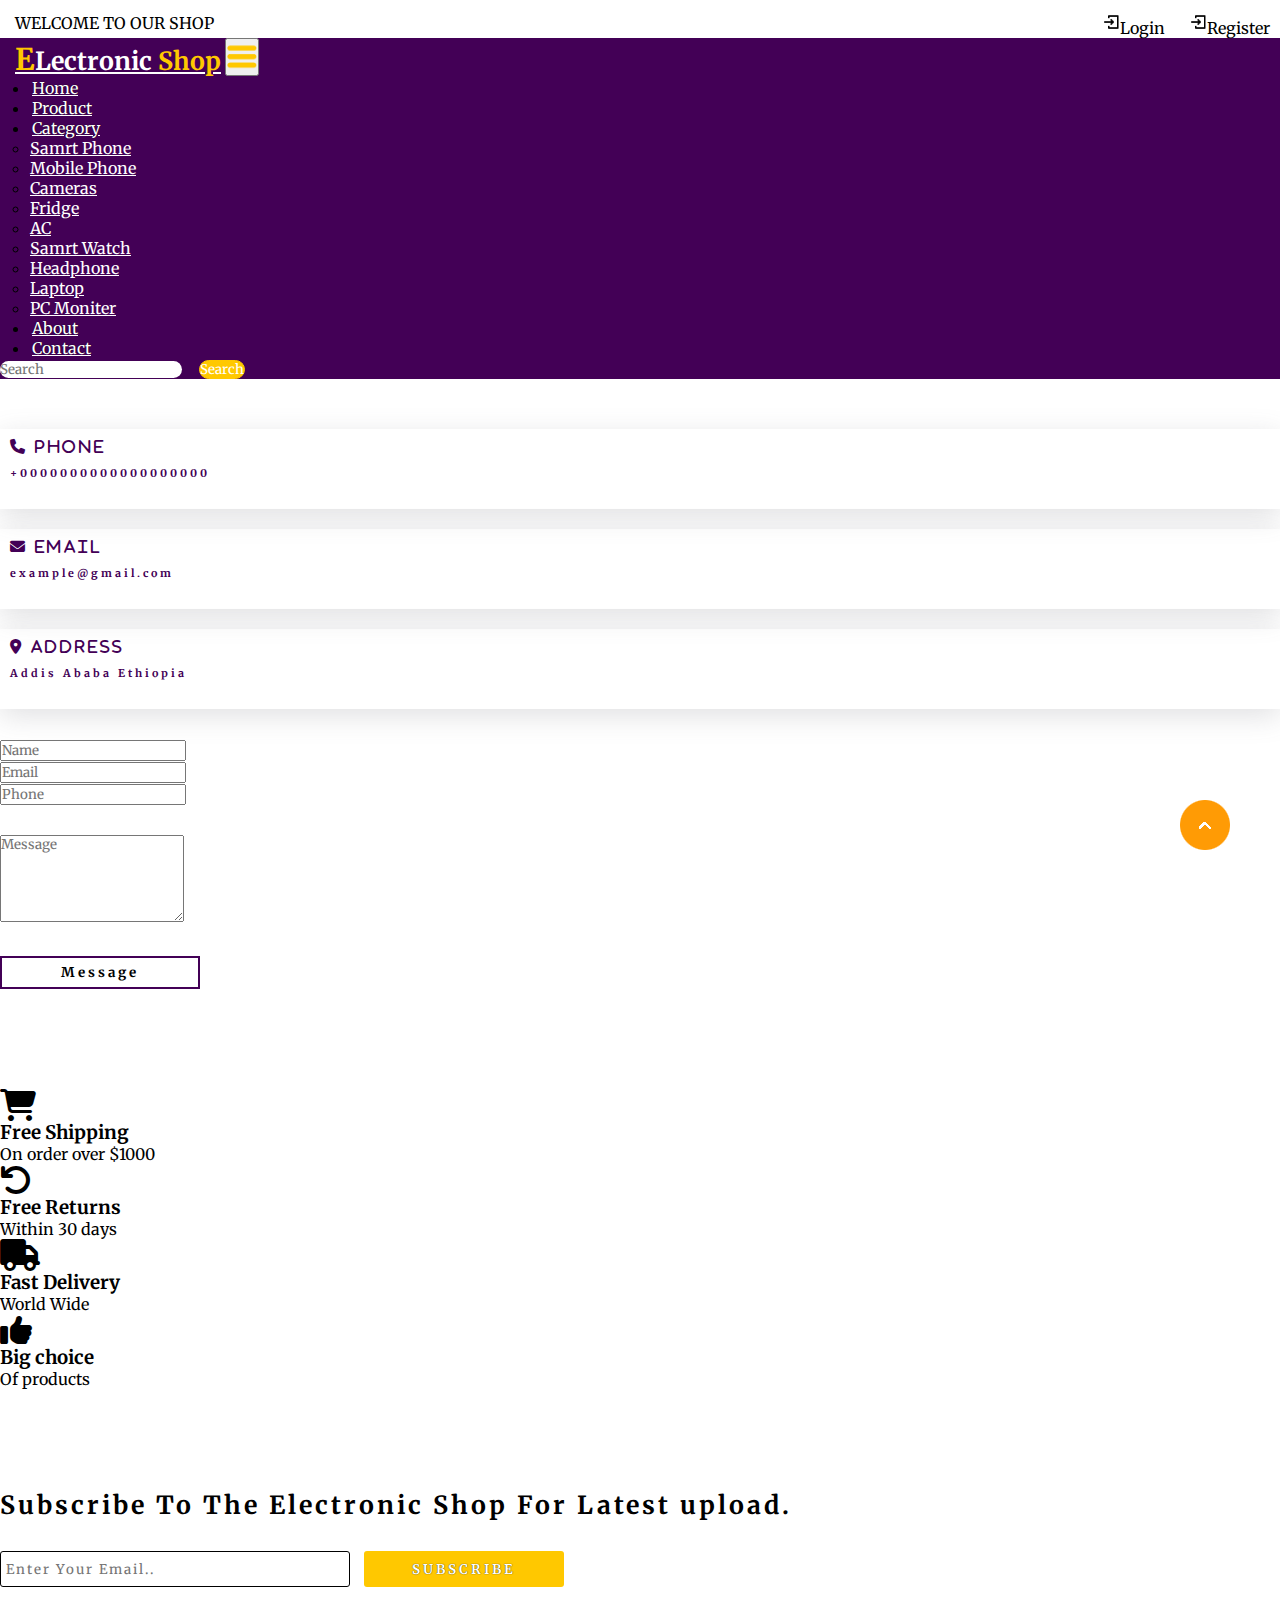
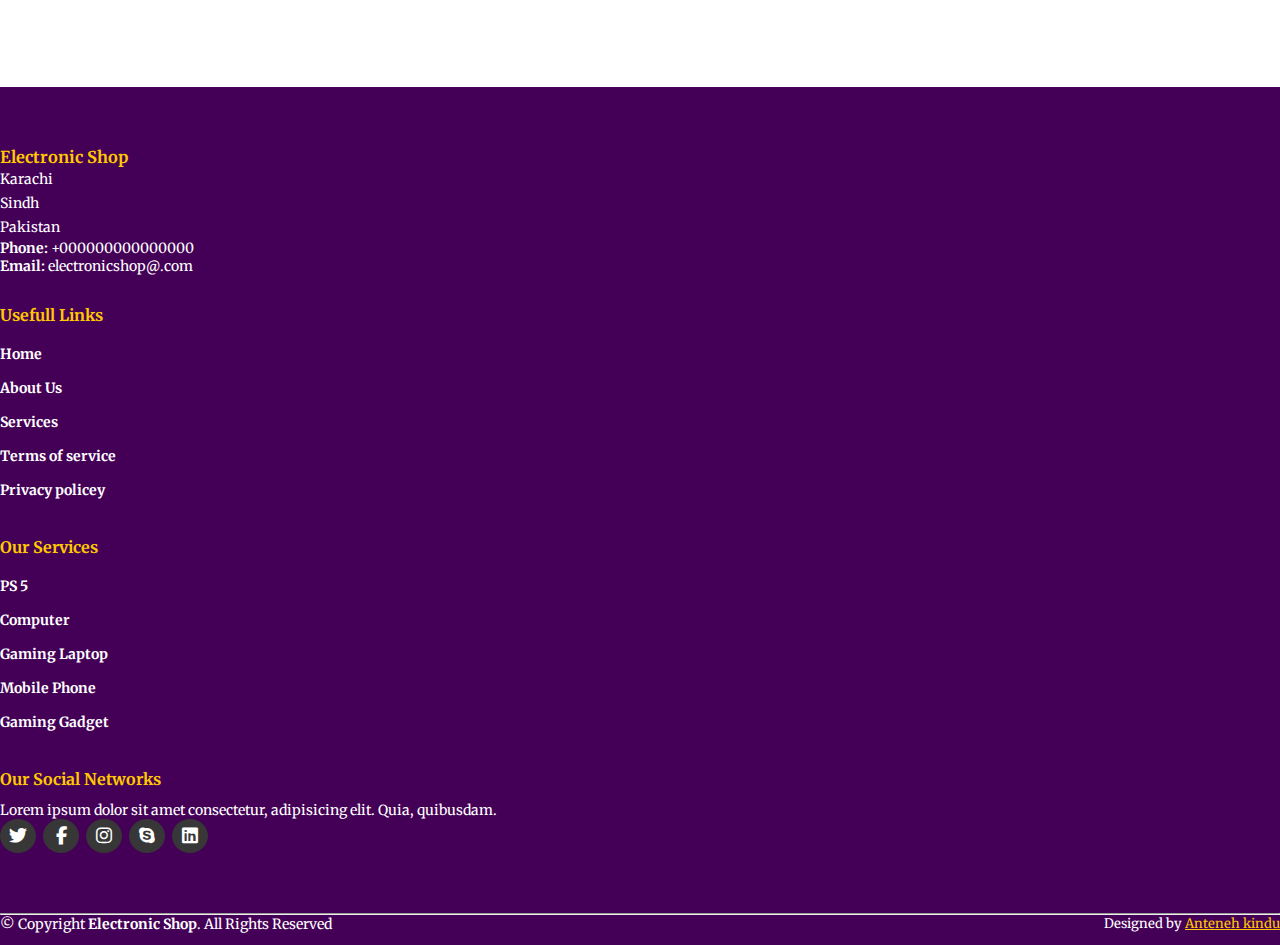
<file: contact.html>
<!DOCTYPE html>
<html lang="en">
    <head>
        <meta charset="UTF-8">
        <meta http-equiv="X-UA-Compatible" content="IE=edge">
        <meta name="viewport" content="width=device-width, initial-scale=1.0">
        <title>Electronic Shop</title>
        <link rel="stylesheet" href="style.css">
        <link rel="stylesheet" href="https://cdnjs.cloudflare.com/ajax/libs/font-awesome/6.2.0/css/all.min.css">
        <!-- bootstrap links -->
        <link href="https://cdn.jsdelivr.net/npm/bootstrap@5.0.2/dist/css/bootstrap.min.css" rel="stylesheet" integrity="sha384-EVSTQN3/azprG1Anm3QDgpJLIm9Nao0Yz1ztcQTwFspd3yD65VohhpuuCOmLASjC" crossorigin="anonymous">
        <!-- bootstrap links -->
        <!-- fonts links -->
        <link rel="preconnect" href="https://fonts.googleapis.com">
        <link rel="preconnect" href="https://fonts.gstatic.com" crossorigin>
        <link href="https://fonts.googleapis.com/css2?family=Merriweather&display=swap" rel="stylesheet">
        <!-- fonts links -->
    </head>
    <body>
    
        <!-- top navbar -->
        <div class="top-navbar">
            <p>WELCOME TO OUR SHOP</p>
            <div class="icons">
                <a href="login.html"><img src="./images/register.png" alt="" width="18px">Login</a>
                <a href="register.html"><img src="./images/register.png" alt="" width="18px">Register</a>
            </div>
        </div>
        <!-- top navbar -->
    
        <!-- navbar -->
        <nav class="navbar navbar-expand-lg" id="navbar">
            <div class="container-fluid">
              <a class="navbar-brand" href="index.html" id="logo"><span id="span1">E</span>Lectronic <span>Shop</span></a>
              <button class="navbar-toggler" type="button" data-bs-toggle="collapse" data-bs-target="#navbarSupportedContent" aria-controls="navbarSupportedContent" aria-expanded="false" aria-label="Toggle navigation">
                <span><img src="./images/menu.png" alt="" width="30px"></span>
              </button>
              <div class="collapse navbar-collapse" id="navbarSupportedContent">
                <ul class="navbar-nav me-auto mb-2 mb-lg-0">
                  <li class="nav-item">
                    <a class="nav-link active" aria-current="page" href="index.html">Home</a>
                  </li>
                  <li class="nav-item">
                    <a class="nav-link" href="#">Product</a>
                  </li>
                  <li class="nav-item dropdown">
                    <a class="nav-link dropdown-toggle" href="#" id="navbarDropdown" role="button" data-bs-toggle="dropdown" aria-expanded="false">
                      Category
                    </a>
                    <ul class="dropdown-menu" aria-labelledby="navbarDropdown" style="background-color: rgb(67 0 86);">
                      <li><a class="dropdown-item" href="#">Samrt Phone</a></li>
                      <li><a class="dropdown-item" href="#">Mobile Phone</a></li>
                      <li><a class="dropdown-item" href="#">Cameras</a></li>
                      <li><a class="dropdown-item" href="#">Fridge</a></li>
                      <li><a class="dropdown-item" href="#">AC</a></li>
                      <li><a class="dropdown-item" href="#">Samrt Watch</a></li>
                      <li><a class="dropdown-item" href="#">Headphone</a></li>
                      <li><a class="dropdown-item" href="#">Laptop</a></li>
                      <li><a class="dropdown-item" href="#">PC Moniter</a></li>
                    </ul>
                  </li>
                  <li class="nav-item">
                    <a class="nav-link" href="about.html">About</a>
                  </li>
                  <li class="nav-item">
                    <a class="nav-link" href="contact.html">Contact</a>
                  </li>
                </ul>
                <form class="d-flex" id="search">
                  <input class="form-control me-2" type="search" placeholder="Search" aria-label="Search">
                  <button class="btn btn-outline-success" type="submit">Search</button>
                </form>
              </div>
            </div>
          </nav>
        <!-- navbar -->

        <div class="container" id="contact">
            <div class="row" style="margin-top: 50px;">
                <div class="col-md-4 py-3 py-md-0">
                    <div class="card">
                        <i class="fas fa-phone"> Phone</i>
                        <h6>+0000000000000000000</h6>
                    </div>
                </div>
                <div class="col-md-4 py-3 py-md-0">
                    <div class="card">
                        <i class="fas fa-envelope"> Email</i>
                        <h6>example@gmail.com</h6>
                    </div>
                </div>
                <div class="col-md-4 py-3 py-md-0">
                    <div class="card">
                        <i class="fas fa-location-dot"> Address</i>
                        <h6>Addis Ababa Ethiopia</h6>
                    </div>
                </div>
            </div>
            <div class="row" style="margin-top: 30px;">
                <div class="col-md-4 py-3 py-md-0">
                    <input type="text" class="form-control form-control" placeholder="Name">
                </div>
                <div class="col-md-4 py-3 py-md-0">
                    <input type="text" class="form-control form-control" placeholder="Email">
                </div>
                <div class="col-md-4 py-3 py-md-0">
                    <input type="text" class="form-control form-control" placeholder="Phone">
                </div>
                <div class="form-group" style="margin-top: 30px;">
                    <textarea class="form-control" id="" rows="5" placeholder="Message"></textarea>
                </div>
                <div class="messagebtn text-center"><button>Message</button></div>
            </div>
        </div>


        <!-- offer -->
      <div class="container" id="offer">
        <div class="row">
          <div class="col-md-3 py-3 py-md-0">
            <i class="fas fa-shopping-cart"></i>
            <h3>Free Shipping</h3>
            <p>On order over $1000</p>
          </div>
          <div class="col-md-3 py-3 py-md-0">
            <i class="fas fa-undo"></i>
            <h3>Free Returns</h3>
            <p>Within 30 days</p>
          </div>
          <div class="col-md-3 py-3 py-md-0">
            <i class="fas fa-truck"></i>
            <h3>Fast Delivery</h3>
            <p>World Wide</p>
          </div>
          <div class="col-md-3 py-3 py-md-0">
            <i class="fas fa-thumbs-up"></i>
            <h3>Big choice</h3>
            <p>Of products</p>
          </div>
        </div>
        </div>
        <!-- offer -->
  
        <!-- newslater -->
        <div class="container" id="newslater">
        <h3 class="text-center">Subscribe To The Electronic Shop For Latest upload.</h3>
        <div class="input text-center">
          <input type="text" placeholder="Enter Your Email..">
          <button id="subscribe">SUBSCRIBE</button>
        </div>
        </div>
        <!-- newslater -->
  
        <!-- footer -->
        <footer id="footer">
        <div class="footer-top">
          <div class="container">
            <div class="row">
  
              <div class="col-lg-3 col-md-6 footer-contact">
                <h3>Electronic Shop</h3>
                <p>
                  Karachi <br>
                  Sindh <br>
                  Pakistan <br>
                </p>
                <strong>Phone:</strong> +000000000000000 <br>
                <strong>Email:</strong> electronicshop@.com <br>
              </div>
  
              <div class="col-lg-3 col-md-6 footer-links">
                <h4>Usefull Links</h4>
              <ul>
                <li><a href="#">Home</a></li>
                <li><a href="#">About Us</a></li>
                <li><a href="#">Services</a></li>
                <li><a href="#">Terms of service</a></li>
                <li><a href="#">Privacy policey</a></li>
              </ul>
              </div>
  
  
  
            
  
              <div class="col-lg-3 col-md-6 footer-links">
                <h4>Our Services</h4>
  
              <ul>
                <li><a href="#">PS 5</a></li>
                <li><a href="#">Computer</a></li>
                <li><a href="#">Gaming Laptop</a></li>
                <li><a href="#">Mobile Phone</a></li>
                <li><a href="#">Gaming Gadget</a></li>
              </ul>
              </div>
  
              <div class="col-lg-3 col-md-6 footer-links">
                <h4>Our Social Networks</h4>
                <p>Lorem ipsum dolor sit amet consectetur, adipisicing elit. Quia, quibusdam.</p>
  
                <div class="socail-links mt-3">
                  <a href="#"><i class="fab fa-twitter"></i></a>
                  <a href="#"><i class="fab fa-facebook-f"></i></a>
                  <a href="#"><i class="fab fa-instagram"></i></a>
                  <a href="#"><i class="fab fa-skype"></i></a>
                  <a href="#"><i class="fab fa-linkedin"></i></a>
                </div>
              
              </div>
  
            </div>
          </div>
        </div>
        <hr>
        <div class="container py-4">
          <div class="copyright">
            &copy; Copyright <strong><span>Electronic Shop</span></strong>. All Rights Reserved
          </div>
          <div class="credits">
            Designed by <a href="#">Anteneh kindu</a>
          </div>
        </div>
        </footer>
        <!-- footer -->
  
  
        <a href="#" class="arrow"><i><img src="./images/arrow.png" alt=""></i></a>
    
        <script src="https://cdn.jsdelivr.net/npm/bootstrap@5.0.2/dist/js/bootstrap.bundle.min.js" integrity="sha384-MrcW6ZMFYlzcLA8Nl+NtUVF0sA7MsXsP1UyJoMp4YLEuNSfAP+JcXn/tWtIaxVXM" crossorigin="anonymous"></script>
        
</body>
</html>
</file>
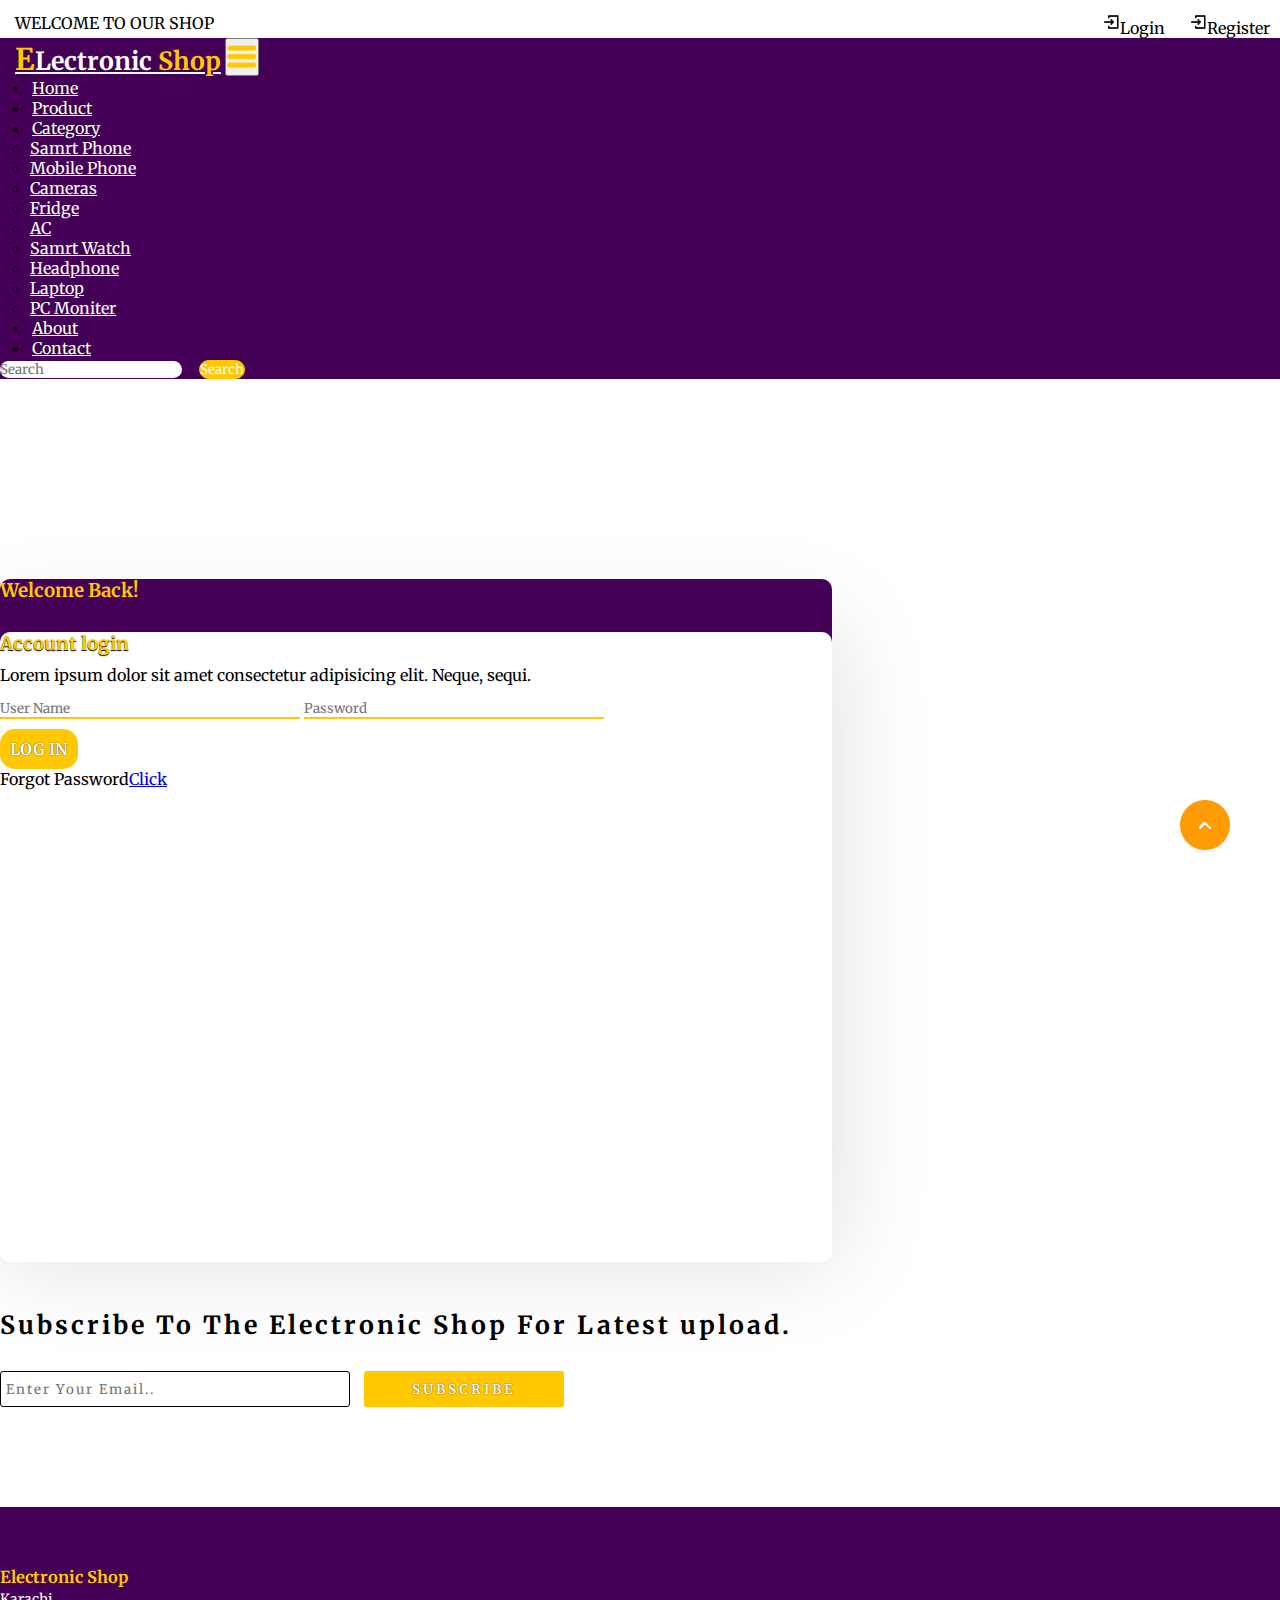
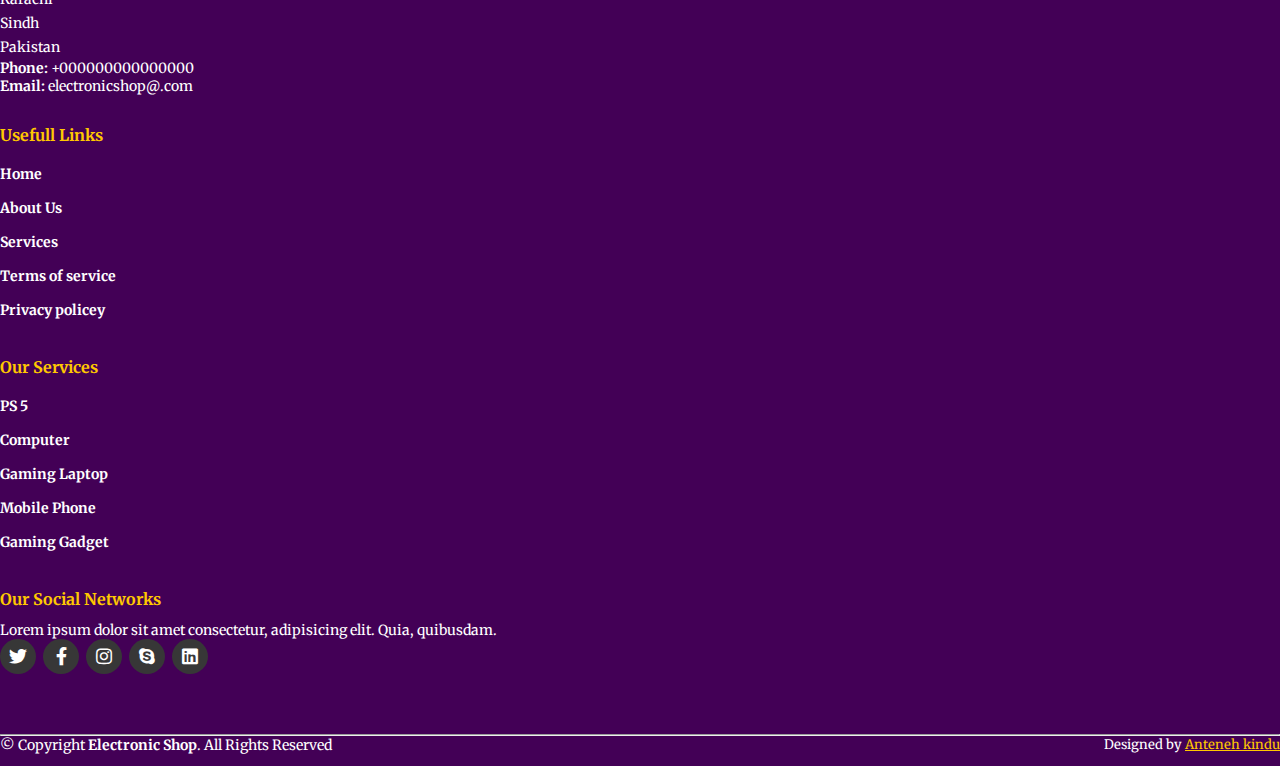
<file: login.html>
<!DOCTYPE html>
<html lang="en">
    <head>
        <meta charset="UTF-8">
        <meta name="viewport" content="width=device-width, initial-scale=1.0">
        <title>Electronic Shop</title>
        <link rel="stylesheet" href="style.css">
        <link rel="stylesheet" href="https://cdnjs.cloudflare.com/ajax/libs/font-awesome/5.15.4/css/all.min.css">
        
        <!-- bootstrap links -->
        <link href="https://cdn.jsdelivr.net/npm/bootstrap@5.0.2/dist/css/bootstrap.min.css" rel="stylesheet" integrity="sha384-EVSTQN3/azprG1Anm3QDgpJLIm9Nao0Yz1ztcQTwFspd3yD65VohhpuuCOmLASjC" crossorigin="anonymous">
        <!-- google fonts -->
        <link rel="preconnect" href="https://fonts.googleapis.com">
        <link rel="preconnect" href="https://fonts.gstatic.com" crossorigin>
        <link href="https://fonts.googleapis.com/css2?family=Merriweather&display=swap" rel="stylesheet">
        
      </head>
<body>
     
    <!-- top navbar -->
        <div class="top-navbar">
        <p>WELCOME TO OUR SHOP</p>
        <div class="icons">
            <a href="login.html"><img src="./images/register.png" alt="" width="18px">Login</a>
            <a href="register.html"><img src="./images/register.png" alt="" width="18px">Register</a>
        </div>
        </div>

    <!-- navbar -->
        <nav class="navbar navbar-expand-lg" id="navbar">
        <div class="container-fluid">
          <a class="navbar-brand" href="index.html" id="logo"><span id="span1">E</span>Lectronic <span>Shop</span></a>
          <button class="navbar-toggler" type="button" data-bs-toggle="collapse" data-bs-target="#navbarSupportedContent" aria-controls="navbarSupportedContent" aria-expanded="false" aria-label="Toggle navigation">
            <span><img src="./images/menu.png" alt="" width="30px"></span>
          </button>
          <div class="collapse navbar-collapse" id="navbarSupportedContent">
            <ul class="navbar-nav me-auto mb-2 mb-lg-0">
              <li class="nav-item">
                <a class="nav-link active" aria-current="page" href="index.html">Home</a>
              </li>
              <li class="nav-item">
                <a class="nav-link" href="#">Product</a>
              </li>
              <li class="nav-item dropdown">
                <a class="nav-link dropdown-toggle" href="#" id="navbarDropdown" role="button" data-bs-toggle="dropdown" aria-expanded="false">
                  Category
                </a>
                <ul class="dropdown-menu" aria-labelledby="navbarDropdown" style="background-color: rgb(67 0 86);">
                  <li><a class="dropdown-item" href="#">Samrt Phone</a></li>
                  <li><a class="dropdown-item" href="#">Mobile Phone</a></li>
                  <li><a class="dropdown-item" href="#">Cameras</a></li>
                  <li><a class="dropdown-item" href="#">Fridge</a></li>
                  <li><a class="dropdown-item" href="#">AC</a></li>
                  <li><a class="dropdown-item" href="#">Samrt Watch</a></li>
                  <li><a class="dropdown-item" href="#">Headphone</a></li>
                  <li><a class="dropdown-item" href="#">Laptop</a></li>
                  <li><a class="dropdown-item" href="#">PC Moniter</a></li>
                </ul>
              </li>
              <li class="nav-item">
                <a class="nav-link" href="about.html">About</a>
              </li>
              <li class="nav-item">
                <a class="nav-link" href="contact.html">Contact</a>
              </li>
            </ul>
            <form class="d-flex" id="search">
              <input class="form-control me-2" type="search" placeholder="Search" aria-label="Search">
              <button class="btn btn-outline-success" type="submit">Search</button>
            </form>
          </div>
        </div>
        </nav>

    <!-- login -->
        <div class="container" id="login">
            <div class="row">
                <div class="col-md-5 py-3 py-md-0" id="side1">
                    <h3 class="text-center">Welcome Back!</h3>
                </div>
                <div class="col-md-7 py-3 py-md-0" id="side2">
                    <h3 class="text-center">Account login</h3>
                    <p class="text-center">Lorem ipsum dolor sit amet consectetur adipisicing elit. Neque, sequi.</p>
                    <div class="input2 text-center">
                    <input type="name" placeholder="User Name">
                    <input type="password" placeholder="Password">
                    </div>
                    <p class="text-center" id="btnlogin"><a href="#">LOG IN</a></p>
                    <p class="text-center">Forgot Password<a href="#">Click</a></p>
                </div>
        
            </div>
        </div>
    
    <!-- newslater -->
        <div class="container" id="newslater" style="margin-top: 100px;">
        <h3 class="text-center">Subscribe To The Electronic Shop For Latest upload.</h3>
        <div class="input text-center">
          <input type="text" placeholder="Enter Your Email..">
          <button id="subscribe">SUBSCRIBE</button>
        </div>
         </div>
    <!-- newslater -->
      
    <!-- footer -->
        <footer id="footer">
        <div class="footer-top">
          <div class="container">
            <div class="row">
  
              <div class="col-lg-3 col-md-6 footer-contact">
                <h3>Electronic Shop</h3>
                <p>
                  Karachi <br>
                  Sindh <br>
                  Pakistan <br>
                </p>
                <strong>Phone:</strong> +000000000000000 <br>
                <strong>Email:</strong> electronicshop@.com <br>
              </div>
  
              <div class="col-lg-3 col-md-6 footer-links">
                <h4>Usefull Links</h4>
              <ul>
                <li><a href="#">Home</a></li>
                <li><a href="#">About Us</a></li>
                <li><a href="#">Services</a></li>
                <li><a href="#">Terms of service</a></li>
                <li><a href="#">Privacy policey</a></li>
              </ul>
              </div>
  
  
  
            
  
              <div class="col-lg-3 col-md-6 footer-links">
                <h4>Our Services</h4>
  
              <ul>
                <li><a href="#">PS 5</a></li>
                <li><a href="#">Computer</a></li>
                <li><a href="#">Gaming Laptop</a></li>
                <li><a href="#">Mobile Phone</a></li>
                <li><a href="#">Gaming Gadget</a></li>
              </ul>
              </div>
  
              <div class="col-lg-3 col-md-6 footer-links">
                <h4>Our Social Networks</h4>
                <p>Lorem ipsum dolor sit amet consectetur, adipisicing elit. Quia, quibusdam.</p>
  
                <div class="socail-links mt-3">
                  <a href="#"><i class="fab fa-twitter"></i></a>
                  <a href="#"><i class="fab fa-facebook-f"></i></a>
                  <a href="#"><i class="fab fa-instagram"></i></a>
                  <a href="#"><i class="fab fa-skype"></i></a>
                  <a href="#"><i class="fab fa-linkedin"></i></a>
                </div>
              
              </div>
  
            </div>
          </div>
        </div>
        <hr>
        <div class="container py-4">
          <div class="copyright">
            &copy; Copyright <strong><span>Electronic Shop</span></strong>. All Rights Reserved
          </div>
          <div class="credits">
            Designed by <a href="#">Anteneh kindu</a>
          </div>
        </div>
        </footer>
    <!-- footer -->

    <a href="#" class="arrow"><i><img src="./images/arrow.png" alt=""></i></a>

    <script src="https://cdn.jsdelivr.net/npm/bootstrap@5.0.2/dist/js/bootstrap.bundle.min.js" integrity="sha384-MrcW6ZMFYlzcLA8Nl+NtUVF0sA7MsXsP1UyJoMp4YLEuNSfAP+JcXn/tWtIaxVXM" crossorigin="anonymous"></script>

</body>
</html>
</file>
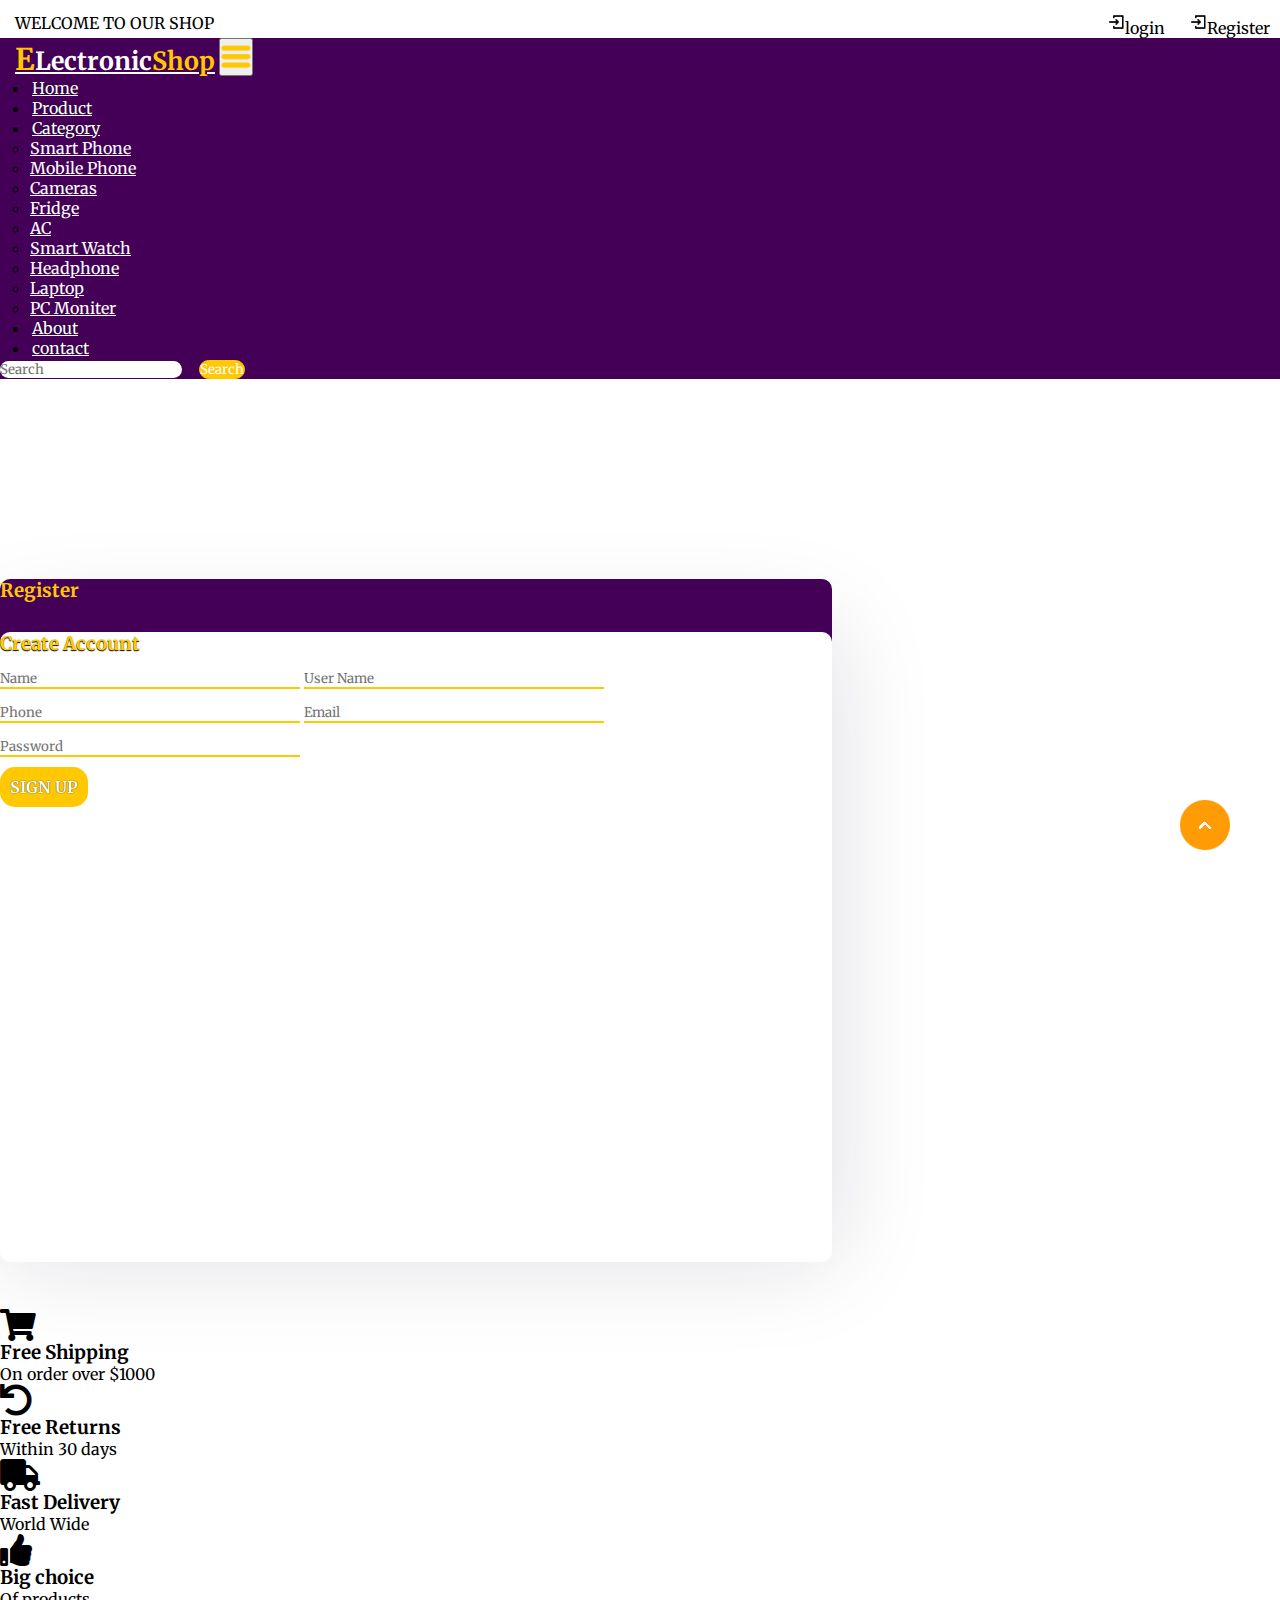
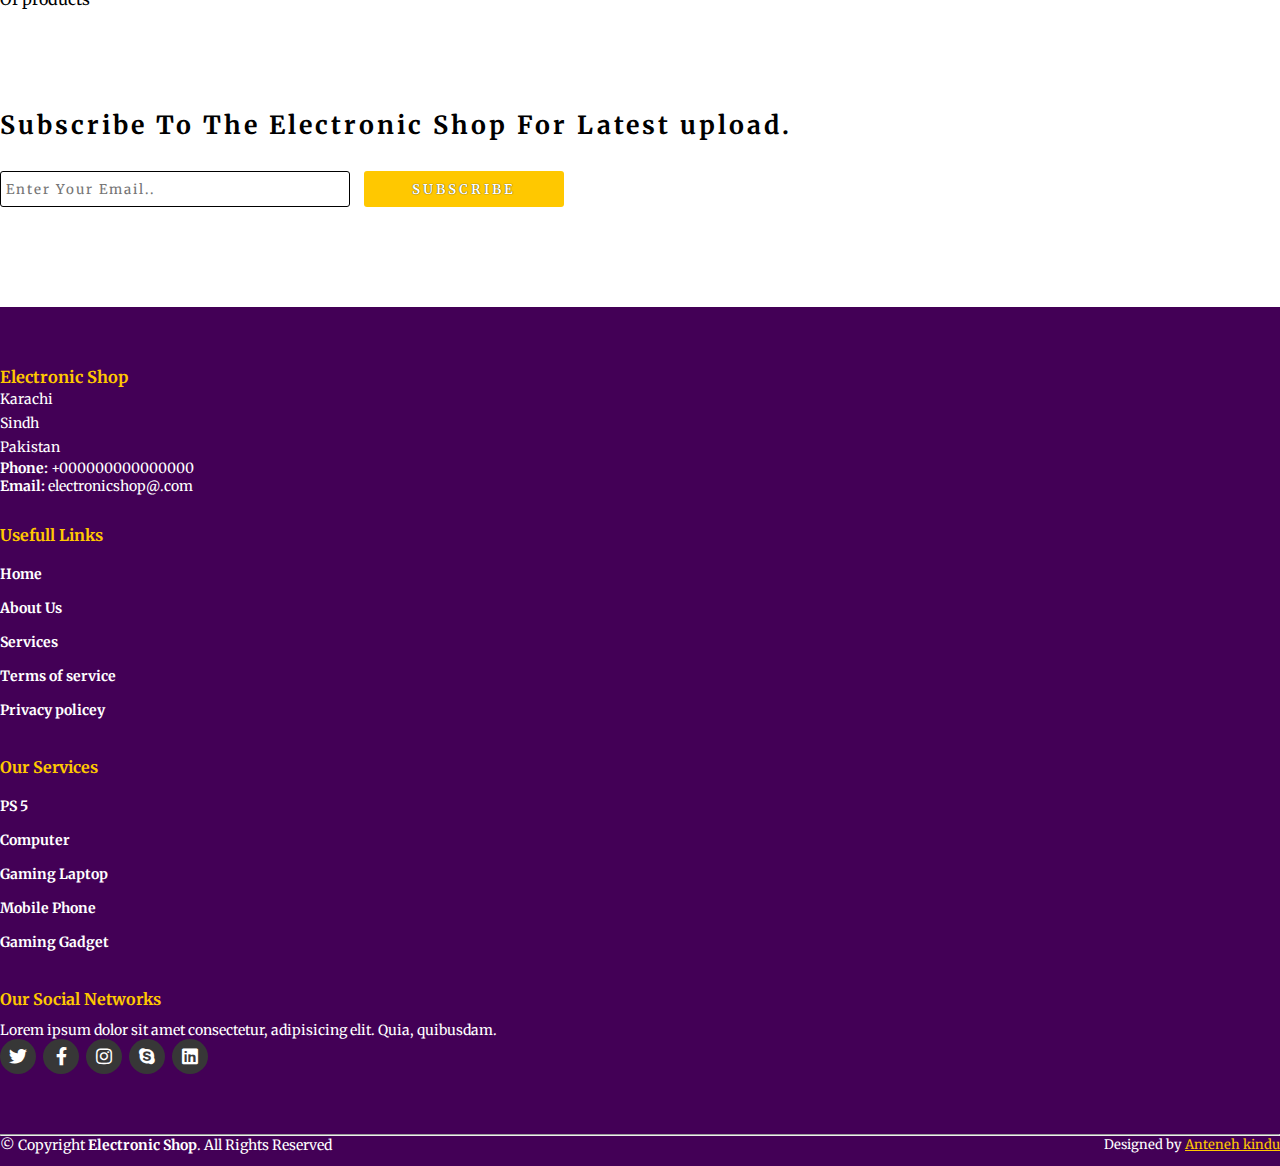
<file: register.html>
<!DOCTYPE html>
<html lang="en">
    <head>
        <meta charset="UTF-8">
        <meta name="viewport" content="width=device-width, initial-scale=1.0">
        <title>Electronic Shop</title>
        <link rel="stylesheet" href="style.css">
        <link rel="stylesheet" href="https://cdnjs.cloudflare.com/ajax/libs/font-awesome/5.15.4/css/all.min.css">
        
        <!-- bootstrap links -->
        <link href="https://cdn.jsdelivr.net/npm/bootstrap@5.0.2/dist/css/bootstrap.min.css" rel="stylesheet" integrity="sha384-EVSTQN3/azprG1Anm3QDgpJLIm9Nao0Yz1ztcQTwFspd3yD65VohhpuuCOmLASjC" crossorigin="anonymous">
        <!-- google fonts -->
        <link rel="preconnect" href="https://fonts.googleapis.com">
        <link rel="preconnect" href="https://fonts.gstatic.com" crossorigin>
        <link href="https://fonts.googleapis.com/css2?family=Merriweather&display=swap" rel="stylesheet">
        
    </head>
      
    <body>
    
          <!-- top navbar -->
          <div class="top-navbar">
            <p>WELCOME TO OUR SHOP</p>
            <div class="icons">
                <a href="login.html"> <img src="images/register.png" alt="" width="18px">login</a>
                <a href="register.html"> <img src="images/register.png" alt="" width="18px">Register</a>
            </div>
          </div>
    
          <!-- navbar -->
          <nav class="navbar navbar-expand-lg" id="navbar">
              <div class="container-fluid">
                <a class="navbar-brand" href="index.html" id="logo"><span id="span1">E</span>Lectronic<span>Shop</span></a>
                <button class="navbar-toggler" type="button" data-bs-toggle="collapse" data-bs-target="#navbarSupportedContent" aria-controls="navbarSupportedContent" aria-expanded="false" aria-label="Toggle navigation">
                  <span> <img src="./images/menu.png" alt="" width="30px"></span>
                </button>
                <div class="collapse navbar-collapse" id="navbarSupportedContent">
                  <ul class="navbar-nav me-auto mb-2 mb-lg-0">
                    <li class="nav-item">
                      <a class="nav-link active" aria-current="page" href="index.html">Home</a>
                    </li>
                    <li class="nav-item">
                      <a class="nav-link" href="#">Product</a>
                    </li>
                    <li class="nav-item dropdown">
                      <a class="nav-link dropdown-toggle" href="#" id="navbarDropdown" role="button" data-bs-toggle="dropdown" aria-expanded="false">
                        Category
                      </a>
                      <ul class="dropdown-menu" aria-labelledby="navbarDropdown" style="background-color: rgb(67 0 86);">
                        <li><a class="dropdown-item" href="#">Smart Phone</a></li>
                        <li><a class="dropdown-item" href="#">Mobile Phone</a></li>
                        <li><a class="dropdown-item" href="#">Cameras</a></li>
                        <li><a class="dropdown-item" href="#">Fridge</a></li>
                        <li><a class="dropdown-item" href="#">AC</a></li>
                        <li><a class="dropdown-item" href="#">Smart Watch</a></li>
                        <li><a class="dropdown-item" href="#">Headphone</a></li>
                        <li><a class="dropdown-item" href="#">Laptop</a></li>
                        <li><a class="dropdown-item" href="#">PC Moniter</a></li>
                      </ul>
                    </li>
                    <li class="nav-item">
                      <a class="nav-link" href="about.html">About</a>
                    </li>
                    <li class="nav-item">
                      <a class="nav-link" href="contact.html">contact</a>
                    </li>
                  </ul>
                  <form class="d-flex" id="search">
                    <input class="form-control me-2" type="search" placeholder="Search" aria-label="Search">
                    <button class="btn btn-outline-success" type="submit">Search</button>
                  </form>
                </div>
              </div>
          </nav>


        <div class="container" id="login">
    <div class="row">
        <div class="col-md-5 py-3 py-md-0" id="side1">
            <h3 class="text-center">Register</h3>
        </div>
        <div class="col-md-7 py-3 py-md-0" id="side2">
            <h3 class="text-center">Create Account</h3>
            <div class="input2 text-center">
            <input type="name" placeholder="Name">
            <input type="name" placeholder="User Name">
            <input type="number" placeholder="Phone">
            <input type="email" placeholder="Email">
            <input type="password" placeholder="Password">
            </div>
            <p class="text-center" id="btnlogin"><a href="#">SIGN UP</a></p>
        </div>

    </div>
        </div>


        <!-- offer -->
        <div class="container" id="offer">
            <div class="row">
            <div class="col-md-3 py-3 py-md-0">
                <i class="fas fa-shopping-cart"></i>
                <h3>Free Shipping</h3>
                <p>On order over $1000</p>
            </div>
            <div class="col-md-3 py-3 py-md-0">
                <i class="fas fa-undo"></i>
                <h3>Free Returns</h3>
                <p>Within 30 days</p>
            </div>
            <div class="col-md-3 py-3 py-md-0">
                <i class="fas fa-truck"></i>
                <h3>Fast Delivery</h3>
                <p>World Wide</p>
            </div>
            <div class="col-md-3 py-3 py-md-0">
                <i class="fas fa-thumbs-up"></i>
                <h3>Big choice</h3>
                <p>Of products</p>
            </div>
            </div>
            </div>
        <!-- offer -->
    
        <!-- newslater -->
            <div class="container" id="newslater">
            <h3 class="text-center">Subscribe To The Electronic Shop For Latest upload.</h3>
            <div class="input text-center">
            <input type="text" placeholder="Enter Your Email..">
            <button id="subscribe">SUBSCRIBE</button>
            </div>
            </div>
        <!-- newslater -->
    
        <!-- footer -->
            <footer id="footer">
            <div class="footer-top">
            <div class="container">
                <div class="row">
    
                <div class="col-lg-3 col-md-6 footer-contact">
                    <h3>Electronic Shop</h3>
                    <p>
                    Karachi <br>
                    Sindh <br>
                    Pakistan <br>
                    </p>
                    <strong>Phone:</strong> +000000000000000 <br>
                    <strong>Email:</strong> electronicshop@.com <br>
                </div>
    
                <div class="col-lg-3 col-md-6 footer-links">
                    <h4>Usefull Links</h4>
                <ul>
                    <li><a href="#">Home</a></li>
                    <li><a href="#">About Us</a></li>
                    <li><a href="#">Services</a></li>
                    <li><a href="#">Terms of service</a></li>
                    <li><a href="#">Privacy policey</a></li>
                </ul>
                </div>
    
    
    
                
    
                <div class="col-lg-3 col-md-6 footer-links">
                    <h4>Our Services</h4>
    
                <ul>
                    <li><a href="#">PS 5</a></li>
                    <li><a href="#">Computer</a></li>
                    <li><a href="#">Gaming Laptop</a></li>
                    <li><a href="#">Mobile Phone</a></li>
                    <li><a href="#">Gaming Gadget</a></li>
                </ul>
                </div>
    
                <div class="col-lg-3 col-md-6 footer-links">
                    <h4>Our Social Networks</h4>
                    <p>Lorem ipsum dolor sit amet consectetur, adipisicing elit. Quia, quibusdam.</p>
    
                    <div class="socail-links mt-3">
                    <a href="#"><i class="fab fa-twitter"></i></a>
                    <a href="#"><i class="fab fa-facebook-f"></i></a>
                    <a href="#"><i class="fab fa-instagram"></i></a>
                    <a href="#"><i class="fab fa-skype"></i></a>
                    <a href="#"><i class="fab fa-linkedin"></i></a>
                    </div>
                
                </div>
    
                </div>
            </div>
            </div>
            <hr>
            <div class="container py-4">
            <div class="copyright">
                &copy; Copyright <strong><span>Electronic Shop</span></strong>. All Rights Reserved
            </div>
            <div class="credits">
                Designed by <a href="#">Anteneh kindu</a>
            </div>
            </div>
            </footer>
        <!-- footer -->
    
    
            <a href="#" class="arrow"><i><img src="./images/arrow.png" alt=""></i></a>
    
        <script src="https://cdn.jsdelivr.net/npm/bootstrap@5.0.2/dist/js/bootstrap.bundle.min.js" integrity="sha384-MrcW6ZMFYlzcLA8Nl+NtUVF0sA7MsXsP1UyJoMp4YLEuNSfAP+JcXn/tWtIaxVXM" crossorigin="anonymous"></script>
    </body>
</html>
</file>
<file: style.css>
*{
    margin: 0;
    padding: 0;
    box-sizing: border-box;
    outline: none;
    font-family: 'Merriweather', serif;
}
/* top navbar */
.top-navbar{
    display: flex;
    justify-content: space-between;
}
.top-navbar P{
    margin-top: 13px;
    margin-left: 15px;
}
.top-navbar .icons{
    margin-top: 13px;
    margin-left: 15px;
}
.top-navbar a{
    text-decoration: none;
    color: black;
    margin-left: 10px;
    margin-right: 10px;
}
.top-navbar a img{
    margin-bottom: 3px;
}
.top-navbar a:hover{
    color: black;
}
@media screen and (max-width: 400px){
    .top-navbar a{
        font-size: 13px;
    }
    .top-navbar a img{
        width: 15px;
    }
    .top-navbar p{
        font-size: 13px;
    }
}
@media screen and (max-width: 320px){
    .top-navbar a{
        font-size: 10px;
    }
    .top-navbar a img{
        width: 13px;
    }
    .top-navbar p{
        font-size: 10px;
    }
}
@media screen and (max-width: 318px){
    .top-navbar a{
        font-size: 8px;
        margin-left: 0;
    }
    .top-navbar a img{
        width: 10px;
        margin-left: 0;
    }
    .top-navbar p{
        font-size: 10px;
        margin-top: 20px;
    }
}
/* top navbar */

/* navbar */
#navbar{
    background-color: rgb(67 0 86);
}
#logo{
    margin-left: 15px;
    color: white;
    font-size: 25px;
    font-weight: bold;
    margin-bottom: 6px;
}
#logo span{
    color: #ffc800;
}
#logo #span1{
    font-size: 30px;
}
.navbar-nav{
    margin-left: 20px;
}
.nav-item{
    margin-left: 10px;
}
.nav-item .nav-link{
    color: white;
    margin-left: 2px;
    text-shadow: 0px 0px 1px black;
    transition: 0.5s ease;
}
.nav-item .nav-link:hover{
    color: #ffc800;
}
.dropdown-menu li a{
    color: white;
    transition: 0.5s ease;
}
.dropdown-menu li a:hover{
    background-color: rgb(67, 0, 86);
    color: #ffc800;
}
#search input{
    border-radius: 50px;
    border: none;
}
#search button{
    border-radius: 50px;
    color: white;
    border: 1px solid #ffc800;
    background-color: #ffc800;
}
/* navbar */


/* home page */
.home{
    width: 100%;
    height: 80vh;
    display: flex;
    align-items: center;
    justify-content: center;
    flex-wrap: wrap;
    position: relative;
    background-color: #a9a9a92b;
    z-index: 0;
}
.home .img{
    flex: 1 1 300px;
}
.home .img img{
    margin-top: 30px;
    width: 100%;
}
.home .content{
    flex: 1 1 400px;
    margin-top: 20px;
}
.content h1{
    color: rgb(67, 0, 86);
    font-weight: bold;
    margin-left: 23px;
    font-size: 55px;
    text-shadow: -1px 1px 1px black;
}
.content h1 span{
    color: rgb(67, 0, 86);
    text-shadow: 1px 1px 1px black;
}
#span2{
    color: #ffc800;
}
.content p{
    margin-left: 23px;
}
.btn{
    margin-left: 13px;
}
.btn button{
    width: 150px;
    height: 32px;
    letter-spacing: 3px;
    background-color: rgb(67, 0, 86);
    color: white;
    border-radius: 5px;
    border: none;
    transition: 0.5s ease;
    cursor: pointer;
}
.btn button:hover{
    background-color: #ffc800;
    color: black;
    border: none;
}
@media screen and (max-width: 1200px){
    .home{
        height: 90vh;
    }
}
@media screen and (max-width: 799px){
    .home{
        height: 140vh;
    }
}
@media screen and (max-width: 550x){
    .home{
        height: 110vh;
    }
}
@media screen and (max-width: 420px){
    .content h1{
        font-size: 45px;
    }
}
@media screen and (max-width: 320px){
    .content h1{
        font-size: 40px;
    }
} 
    

/* product cards */
#product-cards{
    margin-top: 100px;
}
#product-cards h1{
    color: #ffc800;
    text-shadow: 1px 1px 1px black;
    border-bottom: 2px solid #ffc800;
}
#product-cards .card h3{
    font-size: 20px;
    color: black;
}
#product-cards .card p{
    font-size: 12px;
    margin-top: 5px;
    color: black;
}
.star i{
    margin-left: 5px;
    font-size: 13px;
}
.checked{
    color: #ffc800;
}
#product-cards .card h2{
    font-size: 20px;
    color: black;
    margin-top: 20px;
}
#product-cards .card h2 span{
    float: right;
    color: black;
    cursor: pointer;
}
@media screen and (max-width:1000px){
    #product-cards .card h3{
        font-size: 15px;
    }
}
/* product cards */

/* other cards */
#other-cards{
    margin-top: 30px;
}
#other-cards .card{
    background-color: #a9a9a92b;
}
#other-cards .card h3{
    margin-top: 30px;
    color: black;
    margin-left: 10px;
    letter-spacing: 3px;
}
#other-cards .card h5{
    margin-top: 15px;
    font-weight: 100;
    font-size: 18px;
    color: black;
    margin-left: 10px;
    letter-spacing: 3px;
    border-bottom: 2px solid black;
    width: 220px;
}
#other-cards .card p{
    margin-top: 10px;
    font-weight: 100;
    font-size: 15px;
    color: black;
    margin-left: 10px;
    letter-spacing: 3px;
}
#shopnow{
    width: 130px;
    height: 30px;
    margin-top: 10px;
    margin-left: 10px;
    letter-spacing: 3px;
    color: white;
    background-color: black;
    font-weight: bold;
    border: none;
    cursor: pointer;
}

@media screen and (max-width:1000px){
    #other-cards .card h3{
        margin-top: 5px;
        font-size: 20px;
    }
    #other-cards .card h5{
        margin-top: 5px;
        font-size: 15px;
    }
    #other-cards .card p{
        margin-top: 0px;
    }
    #shopnow{
        margin-top: 0px;
        width: 120px;
        height: 30px;
        font-size: 16px;
    }
}
/* other cards */



/* banner */
.banner{
    margin-top: 60px;
    width: 100%;
    height: 80vh;
    display: flex;
    align-items: center;
    justify-content: center;
    flex-wrap: wrap;
    position: relative;
    background-color: #a9a9a92b;
    z-index: 0;
}
.banner .img{
    flex: 1 1 300px;
}
.banner .img img{
    margin-top: 30px;
    width: 100%;
}
.banner .content{
    flex: 1 1 400px;
    margin-top: 20px;
}
.banner .content h1{
    color: rgb(67 0 86);
    font-weight: bold;
    margin-left: 23px;
    font-size: 55px;
    text-shadow: -1px 1px 1px black;
}
.banner .content h1 span{
    color: rgb(67 0 86);
    text-shadow: 1px 1px 1px black;
}
#span2{
    color: #ffc800;
}
.banner .content p{
    margin-left: 23px;
}
.btn{
    margin-left: 13px;
}
.btn button{
    width: 150px;
    height: 32px;
    letter-spacing: 3px;
    background-color: rgb(67 0 86);
    color: white;
    border-radius: 5px;
    border: none;
    transition: 0.5s ease;
    cursor: pointer;
}
.btn button:hover{
    background-color: #ffc800;
    color: black;
    border: none;
}
@media screen and (max-width:1200px){
    .banner{
        height: 90vh;
    }
}
@media screen and (max-width:799px){
    .banner{
        height: 140vh;
    }
}
@media screen and (max-width:550px){
    .banner{
        height: 110vh;
    }
}
@media screen and (max-width:420px){
   .banner .content h1{
    font-size: 45px;
   }
}
@media screen and (max-width:320px){
   .banner .content h1{
    font-size: 36px;
   }
}
/* banner */


/* other cards */
#other{
    margin-top: 50px;
}
#other .card{
    box-shadow: rgba(17,12,46, 0.15) 0px 48px 100px 0px;
}
#other .card h3{
    margin-top: 10px;
    color: white;
    text-shadow: 1px 1px 1px black;
    letter-spacing: 3px;
    font-weight: bold;
}
#other .card p{
    margin-top: 10px;
    color: white;
    text-shadow: 0px 1px 1px black;
    letter-spacing: 3px;
    font-weight: bold;
}
/* other cards */


/* offer */
#offer{
    margin-top: 100px;
}
#offer i{
    font-size: 32px;
    color: black;
}
/* offer */




/* newslater */
#newslater{
    margin-top: 100px;
}
#newslater h3{
    font-size: 25px;
    letter-spacing: 3px;
}
.input{
    margin-top: 30px;
}
.input input{
    width: 350px;
    height: 36px;
    letter-spacing: 2px;
    border-radius: 3px;
    border:  1px solid black;
    padding-left: 5px;
}
#subscribe{
    width: 200px;
    height: 36px;
    margin-left: 10px;
    border-radius: 3px;
    border: none;
    background-color: #ffc800;
    color: white;
    letter-spacing: 3px;
    font-weight: bold;
    text-shadow: 0px 0px 1px black;
}
@media screen and (max-width:465px){
    .input input{
        width: 280px;
    }
    #subscribe{
        margin-top: 10px;
    }
}
@media screen and (max-width:250px){
    .input input{
        width: 150px;
    }
    #subscribe{
        width: 150px;
    }
}
/* newslater */


/* footer */
#footer{
    padding: 0 0 30px 0px;
    color: white;
    font-size: 14px;
    background-color: rgb(67 0 86);
    margin-top: 100px;
}
#footer .footer-top{
    padding: 60px 0 30px 0;
    background-color: rgb(67 0 86);
    color: white;
}
#footer .footer-top .footer-contact{
    margin-bottom: 30px;
}
#footer .footer-top .footer-contact h3{
    color: #ffc800;
}
#footer .footer-top .footer-contact h4{
    font-size: 22px;
    margin: 0 0 30px 0;
    padding: 2px 0 2px 0;
    line-height: 1;
    font-weight: 700;
}
#footer .footer-top .footer-contact p{
    font-size: 14px;
    line-height: 24px;
    margin-bottom: 0;
    color: white;
}
#footer .footer-top h4{
    font-size: 16px;
    font-weight: bold;
    position: relative;
    padding-bottom: 12px;
}
#footer .footer-top .footer-links{
    margin-bottom: 30px;
    margin-top: 10px;
}
#footer .footer-top .footer-links h4{
    color: #ffc800;
}
#footer .footer-top .footer-links ul{
    list-style: none;
    padding: 0;
    margin: 0;
}
#footer .footer-top .footer-links ul li{
    padding: 10px 0;
    display: flex;
    align-items: center;
}
#footer .footer-top .footer-links ul li a{
    text-decoration: none;
    color: white;
    display: inline-block;
    line-height: 1;
    font-weight: bold;
    transition: 0.5s ease;
}
#footer .footer-top .footer-links ul li a:hover{
    color: #ffc800;
}
#footer .footer-top .socail-links a{
    font-size: 18px;
    display: inline-block;
    text-decoration: none;
    background-color: #373737;
    color: white;
    line-height: 1;
    padding: 8px 0;
    margin-right: 4px;
    border-radius: 50%;
    text-align: center;
    width: 36px;
    transition: 0.5s ease;
}
#footer .footer-top .socail-links a:hover{
    background-color: #ffc800;
    color: white;
}
#footer .copyright{
    text-align: center;
    float: left;
}
#footer .credits{
    float: right;
    text-align: center;
    font-size: 13px;
}
#footer .credits a{
    color: #ffc800;
}
/* footer */


html{
    scroll-behavior: smooth;
}
.arrow{
    position: fixed;
    width: 50px;
    height: 50px;
    bottom: 50px;
    right: 50px;
    text-decoration: none;
    text-align: center;
    line-height: 50px;
}

/* login */
#login{
    width: 65%;
    height: 70vh;
    background-color: rgb(67 0 86);
    margin-top: 35px;
    border-radius: 10px;
    box-shadow: rgba(17,12, 46, 0.15) 0px 48px 100px 0px;
}
#side1 h3{
    color: #ffc800;
    font-weight: bold;
    margin-top: 200px;
}
#side2{
    background-color: white;
    height: 70vh;
    border-radius: 10px;
}
#side2 h3{
    margin-top: 30px;
    color: #ffc800;
    font-weight: bold;
    text-shadow: 0px 1px 1px black;
}
.input2 input{
    margin-top: 15px;
    width: 300px;
    border: none;
    border-bottom: 2px solid #ffc800;
}
.input2 input ::placeholder{
    font-weight: bold;
}
#btnlogin{
    padding-top: 10px;
}
#btnlogin a{
    padding: 10px;
    text-decoration: none;
    border-radius: 15px;
    background-color: #ffc800;
    color: white;
    font-weight: bold;
    border: none;
    text-shadow: 0px 0px 1px black;
}
#side2 p{
    margin-top: 10px;
}
@media screen and (max-width:991px){
    .input2 input{
        width: 250px;
    }
}
@media screen and (max-width:765px){
    .input2 input{
        width: 260px;
    }
    #side2{
        height: 60vh;
    }
}
/* login */


/* about */
#about{
    margin-top: 30px;
}
#about h3{
    font-weight: bold;
    color: #ffc800;
    text-shadow: 0px 1px 1px black;
}
#about button{
    width: 150px;
    height: 36px;
    color: white;
    background-color: rgb(67 0 86);
    border-radius: 5px;
    cursor: pointer;
}
/* about */

/* contact */
#contact{
    margin-top: 50px;
}
#contact .card{
    height: 80px;
    margin-top: 20px;
    box-shadow: rgba(100, 100, 111 ,0.2) 0px 7px 29px 0px;
}
#contact .card i{
    margin-top: 10px;
    margin-left: 10px;
    font-size: 15px;
    color: rgb(67 0 86);
    font-weight: bold;
    letter-spacing: 3px;
}
#contact .card h6{
    margin-left: 10px;
    margin-top: 10px;
    letter-spacing: 3px;
    font-weight: bold;
    color: rgb(67 0 86);
}
.messagebtn button{
    margin-top: 30px;
    width: 200px;
    height: 33px;
    background: transparent;
    border: 2px solid rgb(67 0 86);
    font-weight: bold;
    letter-spacing: 3px;
    transition: 0.5s ease;
    cursor: pointer;
}
.messagebtn button:hover{
    background-color: rgb(67 0 86);
    color: white;
}
/* contact */
</file>
